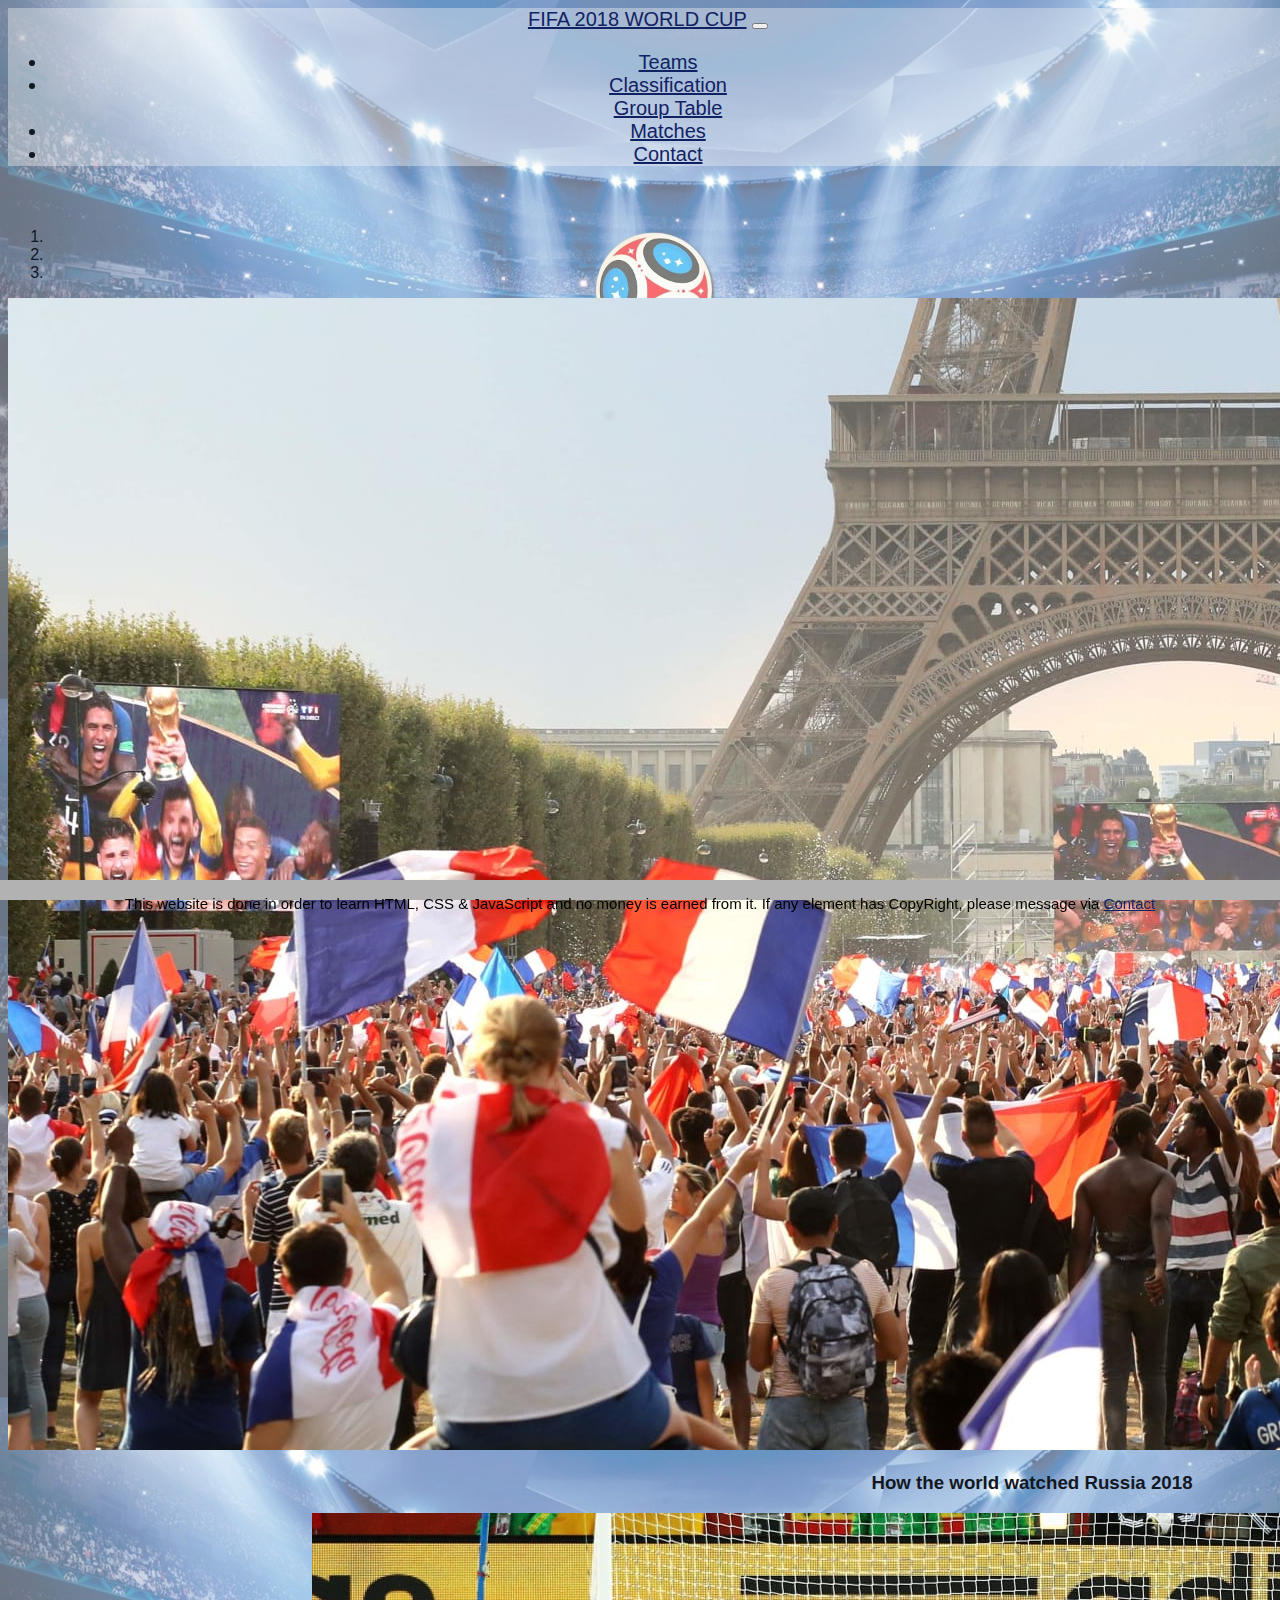
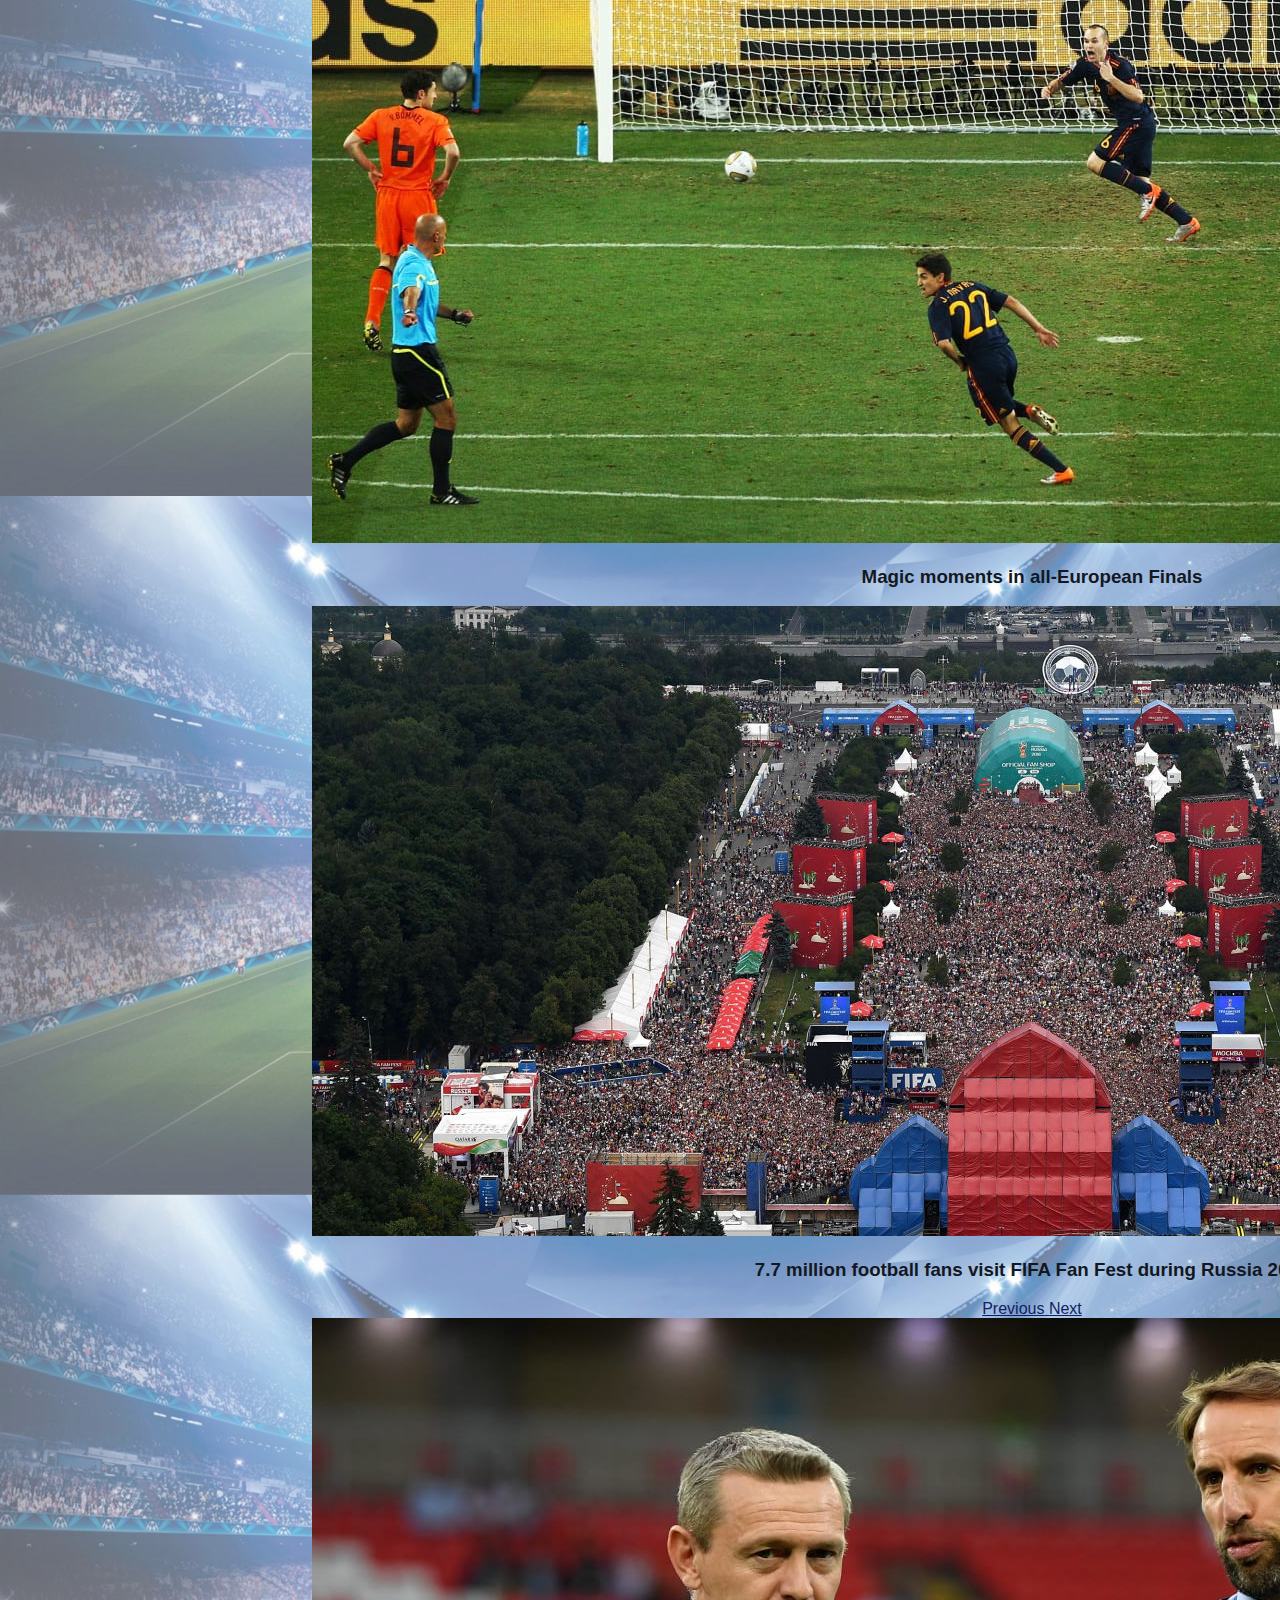
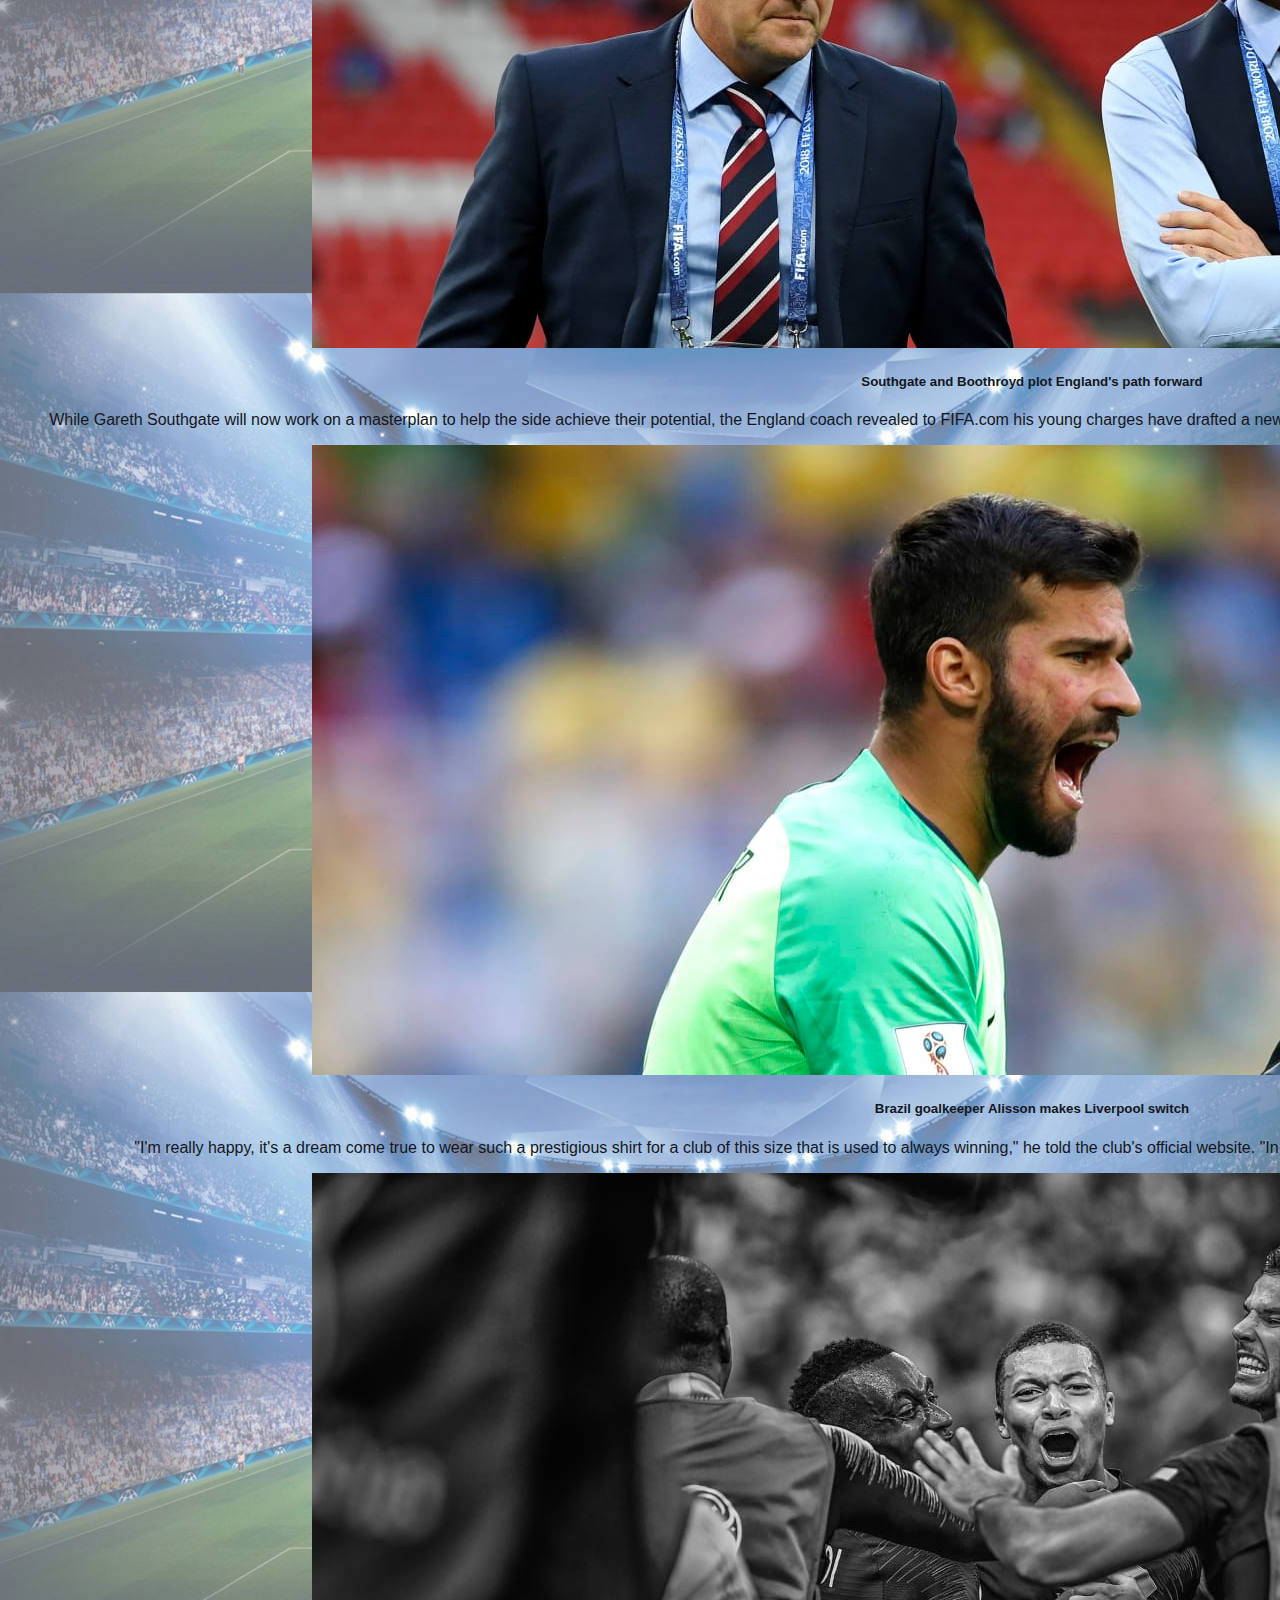
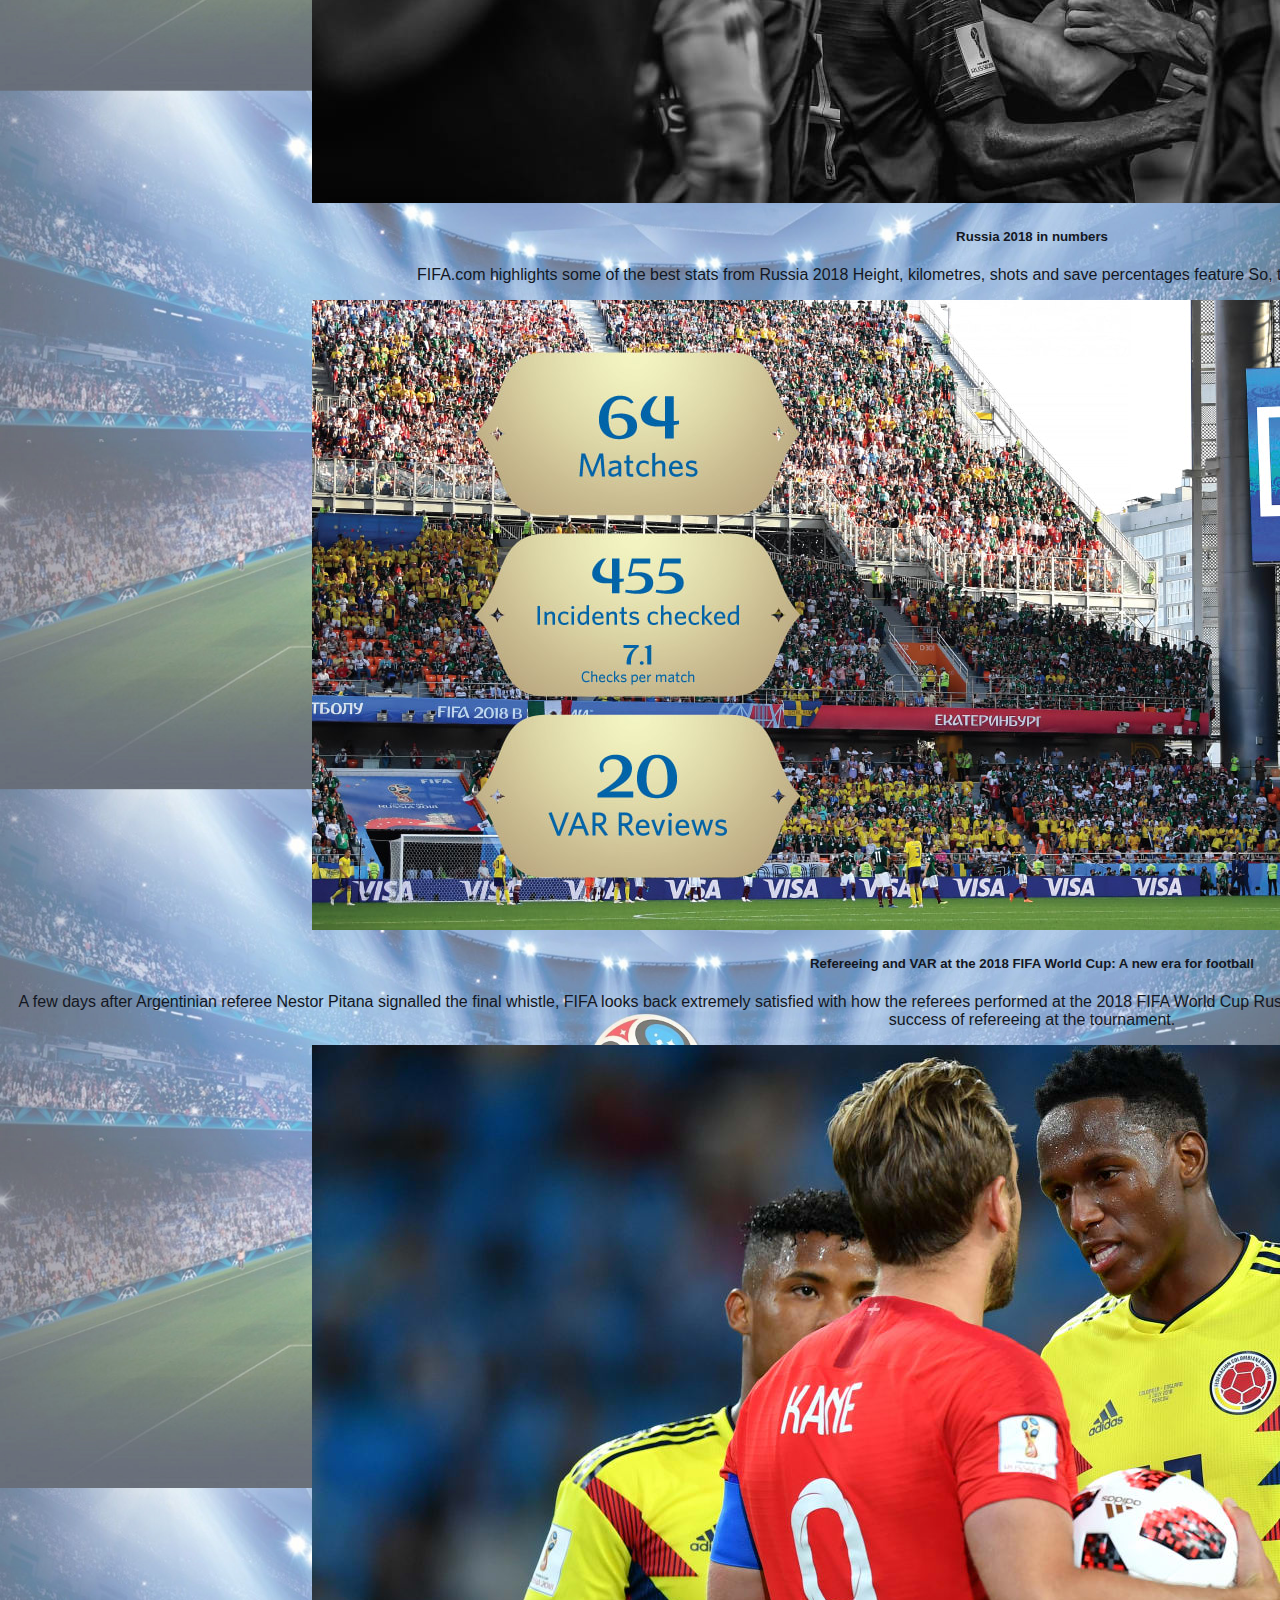
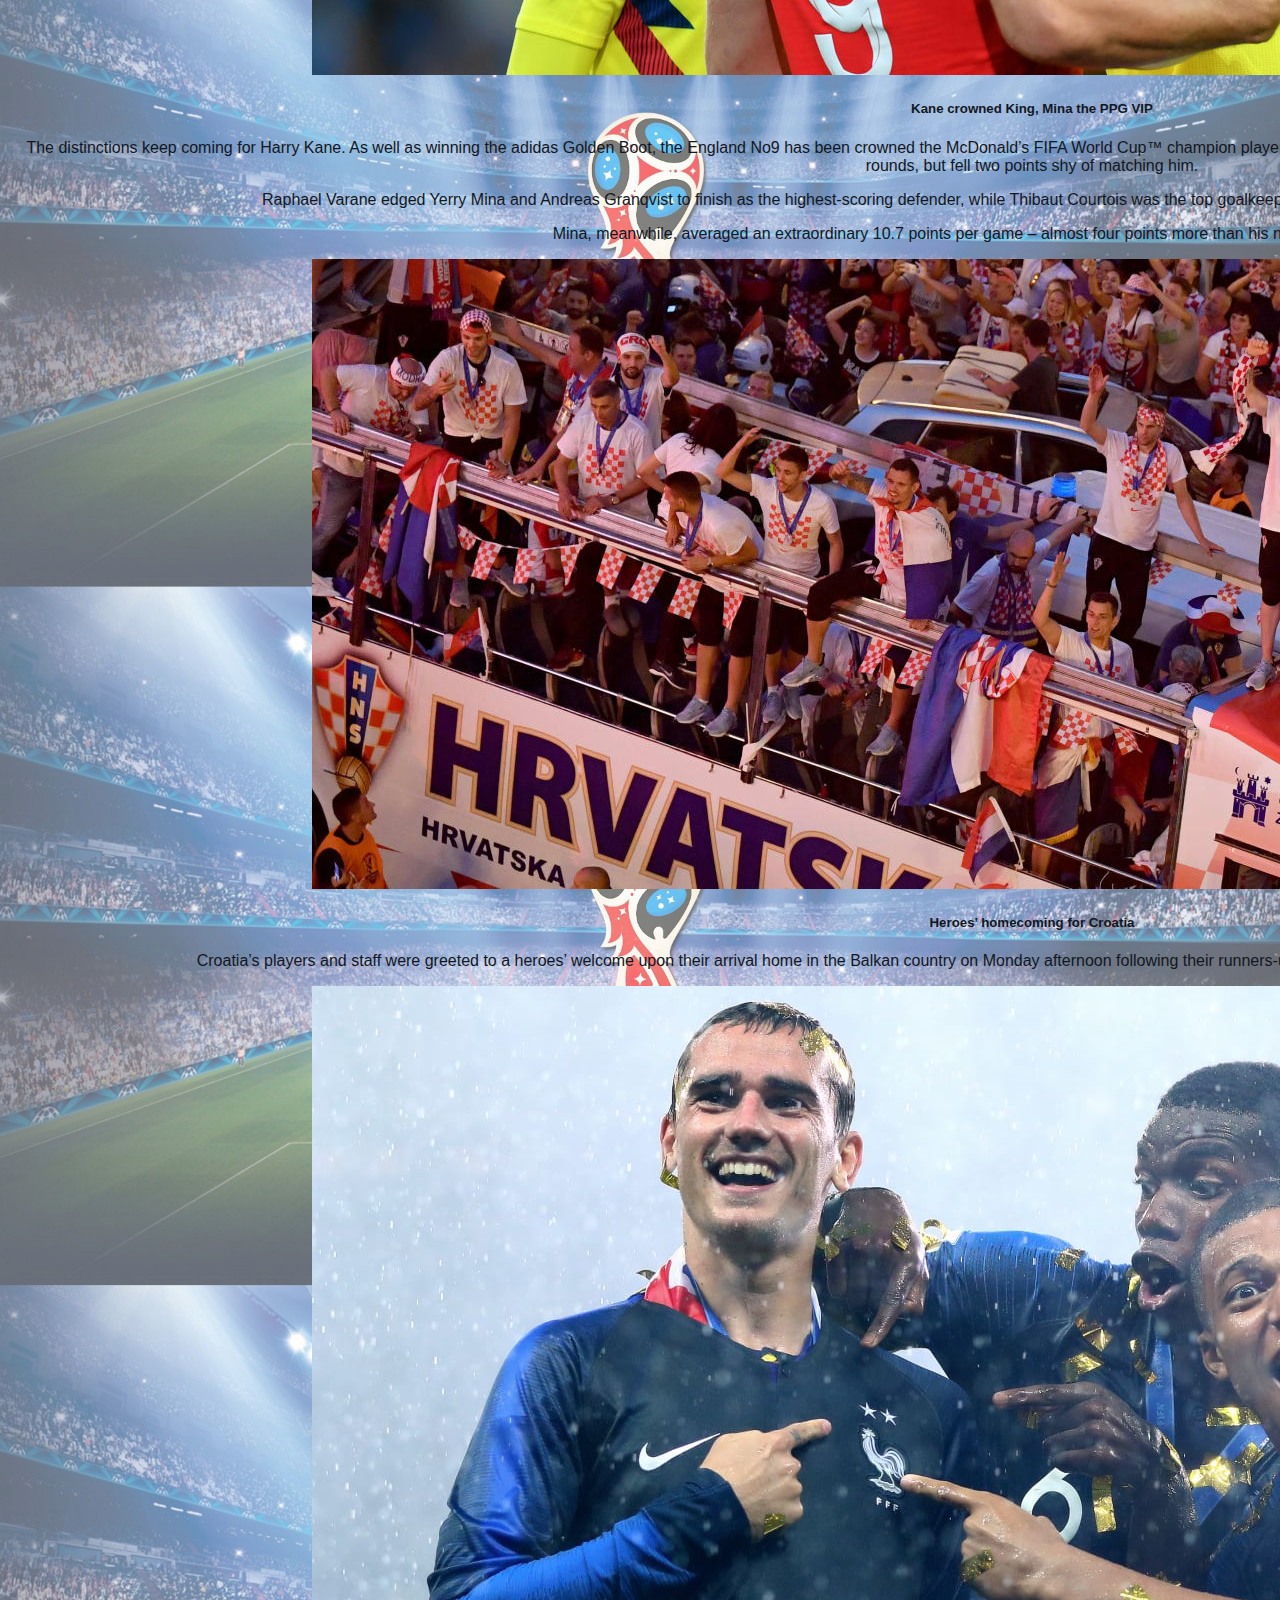
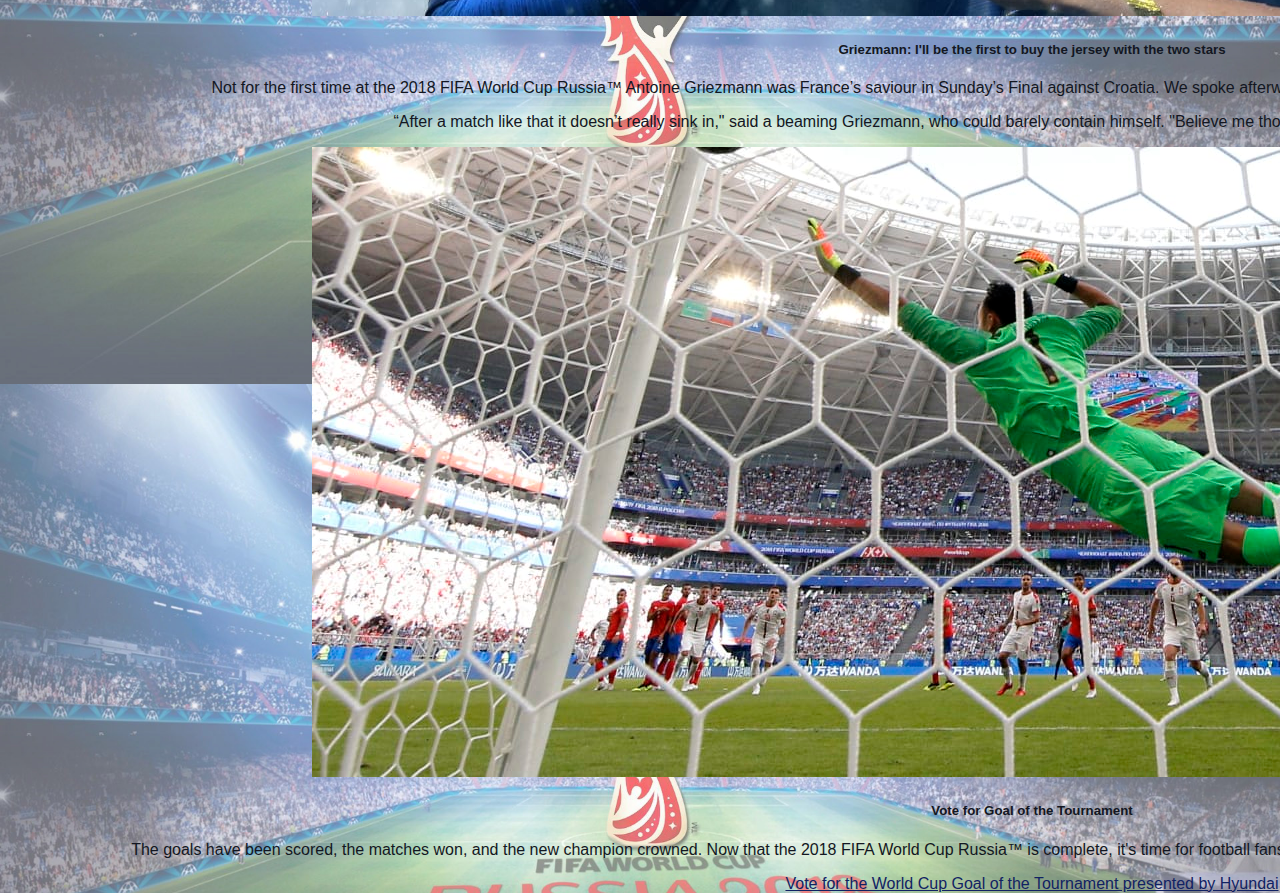
<file: index.html>
<!DOCTYPE html>
<html>
<head>

	<meta name="viewport" content="width=device-width, initial-scale=1, shrink-to-fit=no">

    <!-- Bootstrap CSS -->
    <link rel="stylesheet" href="https://stackpath.bootstrapcdn.com/bootstrap/4.1.1/css/bootstrap.min.css" integrity="sha384-WskhaSGFgHYWDcbwN70/dfYBj47jz9qbsMId/iRN3ewGhXQFZCSftd1LZCfmhktB" crossorigin="anonymous">

	<title>FIFA 2018 WORLD CUP</title>
	<link rel="stylesheet" href="css/main.css">
	<!-- Optional JavaScript -->
	<!-- jQuery first, then Popper.js, then Bootstrap JS -->
	<script src="https://code.jquery.com/jquery-3.3.1.slim.min.js" integrity="sha384-q8i/X+965DzO0rT7abK41JStQIAqVgRVzpbzo5smXKp4YfRvH+8abtTE1Pi6jizo" crossorigin="anonymous"></script>
	<script src="https://cdnjs.cloudflare.com/ajax/libs/popper.js/1.14.3/umd/popper.min.js" integrity="sha384-ZMP7rVo3mIykV+2+9J3UJ46jBk0WLaUAdn689aCwoqbBJiSnjAK/l8WvCWPIPm49" crossorigin="anonymous"></script>
	<script src="https://stackpath.bootstrapcdn.com/bootstrap/4.1.1/js/bootstrap.min.js" integrity="sha384-smHYKdLADwkXOn1EmN1qk/HfnUcbVRZyYmZ4qpPea6sjB/pTJ0euyQp0Mk8ck+5T" crossorigin="anonymous"></script>


</head>

<nav class="navbar navbar-expand-lg navbar-light bg-light">
  <a class="navbar-brand" href="index.html">FIFA 2018 WORLD CUP</a>
  <button class="navbar-toggler" type="button" data-toggle="collapse" data-target="#navbarNavDropdown" aria-controls="navbarNavDropdown" aria-expanded="false" aria-label="Toggle navigation">
    <span class="navbar-toggler-icon"></span>
  </button>
  <div class="collapse navbar-collapse" id="navbarNavDropdown">
    <ul class="navbar-nav">
      <li class="nav-item">
        <a class="nav-link" href="teams.html">Teams</a>
      </li>
	  <li class="nav-item dropdown">
        <a class="nav-link dropdown-toggle" href="#" id="navbarDropdownMenuLink" data-toggle="dropdown" aria-haspopup="true" aria-expanded="false">
          Classification
        </a>
        <div class="dropdown-menu" aria-labelledby="navbarDropdownMenuLink">
          <a class="dropdown-item" href="classification.html#group">Group Table</a>
        </div>
      </li>
	  <li class="nav-item">
        <a class="nav-link" href="matches.html">Matches</a>
      </li>
	  <li class="nav-item">
        <a class="nav-link" href="contact.html">Contact</a>
      </li>
    </ul>
  </div>
</nav>


<body>
	<div id="noticies" class="row align-items-center">
		<div id="carouselExampleIndicators" class="carousel slide" data-ride="carousel">
  <ol class="carousel-indicators">
    <li data-target="#carouselExampleIndicators" data-slide-to="0" class="active"></li>
    <li data-target="#carouselExampleIndicators" data-slide-to="1"></li>
    <li data-target="#carouselExampleIndicators" data-slide-to="2"></li>
  </ol>
  <div class="carousel-inner">
    <div class="carousel-item active">
      <img class="d-block w-100" src="images/france.jpg" alt="First slide">
	  <div class="carousel-caption d-none d-md-block">
		  <h3>How the world watched Russia 2018</h3>
  </div>
    </div>
    <div class="carousel-item">
      <img class="d-block w-100" src="images/magic.jpg" alt="Second slide">
	  <div class="carousel-caption d-none d-md-block">
		  <h3>Magic moments in all-European Finals</h3>
  </div>
    </div>
    <div class="carousel-item">
      <img class="d-block w-100" src="images/fans.jpg" alt="Third slide">
	  <div class="carousel-caption d-none d-md-block">
		  <h3>7.7 million football fans visit FIFA Fan Fest during Russia 2018</h3>
  </div>
    </div>
  </div>
  <a class="carousel-control-prev" href="#carouselExampleIndicators" role="button" data-slide="prev">
    <span class="carousel-control-prev-icon" aria-hidden="true"></span>
    <span class="sr-only">Previous</span>
  </a>
  <a class="carousel-control-next" href="#carouselExampleIndicators" role="button" data-slide="next">
    <span class="carousel-control-next-icon" aria-hidden="true"></span>
    <span class="sr-only">Next</span>
  </a>
  <br>
</div>
	<div class="card-columns">
    <div class="card">
      <img class="card-img-top" src="images/southgate.jpg" alt="Card image cap">
      <div class="card-body">
        <h5 class="card-title">Southgate and Boothroyd plot England's path forward</h5>
        <p class="card-text">While Gareth Southgate will now work on a masterplan to help the side achieve their potential, the England coach revealed to FIFA.com his young charges have drafted a new blueprint for youth teams to follow, using their Round of 16 triumph over Colombia as a prime example.</p>
      </div>
    </div>

	<div class="card">
      <img class="card-img-top" src="images/alisson.jpg" alt="Card image cap">
      <div class="card-body">
        <h5 class="card-title">Brazil goalkeeper Alisson makes Liverpool switch</h5>
        <p class="card-text">"I'm really happy, it's a dream come true to wear such a prestigious shirt for a club of this size that is used to always winning," he told the club's official website. "In terms of my life and my career, it's a huge step for me being part of this club and this family.</p>
      </div>
    </div>

	<div class="card">
      <img class="card-img-top" src="images/numbers.jpg" alt="Card image cap">
      <div class="card-body">
        <h5 class="card-title">Russia 2018 in numbers</h5>
        <p class="card-text"> 	FIFA.com highlights some of the best stats from Russia 2018
								Height, kilometres, shots and save percentages feature
								So, too, do Messrs Mbappe, Messi, Perisic and Ronaldo</p>
      </div>
    </div>

	<div class="card">
      <img class="card-img-top" src="images/var.jpg" alt="Card image cap">
      <div class="card-body">
        <h5 class="card-title">Refereeing and VAR at the 2018 FIFA World Cup: A new era for football</h5>
        <p class="card-text">A few days after Argentinian referee Nestor Pitana signalled the final whistle, FIFA looks back extremely satisfied with how the referees performed at the 2018 FIFA World Cup Russia™ and how the historic implementation of Video Assistant Referees (VARs) contributed to the resounding success of refereeing at the tournament.</p>
      </div>
    </div>

	<div class="card">
      <img class="card-img-top" src="images/kane-mina.jpg" alt="Card image cap">
      <div class="card-body">
        <h5 class="card-title">Kane crowned King, Mina the PPG VIP</h5>
        <p class="card-text">The distinctions keep coming for Harry Kane. As well as winning the adidas Golden Boot, the England No9 has been crowned the McDonald’s FIFA World Cup™ champion player after withstanding a fast-finishing Frenchman. Antoine Griezmann outscored Kane 20-6 over the last three rounds, but fell two points shy of matching him.</p>
		<p class="card-text">Raphael Varane edged Yerry Mina and Andreas Granqvist to finish as the highest-scoring defender, while Thibaut Courtois was the top goalkeeper and Philippe Coutinho and Luka Modric were the joint-best midfielders.</p>
		<p class="card-text">Mina, meanwhile, averaged an extraordinary 10.7 points per game – almost four points more than his nearest rival, Kasper Schmeichel.</p>
      </div>
    </div>

	<div class="card">
      <img class="card-img-top" src="images/croatia-hero.jpg" alt="Card image cap">
      <div class="card-body">
        <h5 class="card-title">Heroes’ homecoming for Croatia</h5>
        <p class="card-text">Croatia’s players and staff were greeted to a heroes’ welcome upon their arrival home in the Balkan country on Monday afternoon following their runners-up finish at the 2018 FIFA World Cup Russia™ – their best placing at a world finals. </p>
      </div>
    </div>

	<div class="card">
      <img class="card-img-top" src="images/griezmann-star.jpg" alt="Card image cap">
      <div class="card-body">
        <h5 class="card-title">Griezmann: I'll be the first to buy the jersey with the two stars</h5>
        <p class="card-text">Not for the first time at the 2018 FIFA World Cup Russia™ Antoine Griezmann was France’s saviour in Sunday’s Final against Croatia. We spoke afterwards to the Budweiser Man of the Match, a newly-crowned World Cup champion.</p>
		<p class="card-text">“After a match like that it doesn’t really sink in," said a beaming Griezmann, who could barely contain himself. "Believe me though: I’ll be the first to buy the jersey with the two stars." </p>
      </div>
    </div>

	<div class="card">
      <img class="card-img-top" src="images/goal-tournament.jpg" alt="Card image cap">
      <div class="card-body">
        <h5 class="card-title">Vote for Goal of the Tournament</h5>
        <p class="card-text">The goals have been scored, the matches won, and the new champion crowned. Now that the 2018 FIFA World Cup Russia™ is complete, it's time for football fans around the world to vote and decide on the Goal of the Tournament, presented by Hyundai.</p>
		<a href="https://www.fifa.com/worldcup/videos/goal-of-the-tournament/" title="Vote for the World Cup Goal of the Tournament presented by Hyundai" class="fi-o-article__button__link" target="_blank">
      <span class="fi-o-article__button__title">
        Vote for the World Cup Goal of the Tournament presented by Hyundai
      </span>
      <span class="fi-o-article__button__icon">
        <i class="fi-icon fi-icon-ext-link"></i>
      </span>
    </a>
      </div>
    </div>



  </div>
</div>

  <div class="footer">
	  <p>This website is done in order to learn HTML, CSS & JavaScript and no money is earned from it. If any element has CopyRight, please message via <a href="contact.html">Contact</a></p>
  </div>
</body>
</html>
</file>
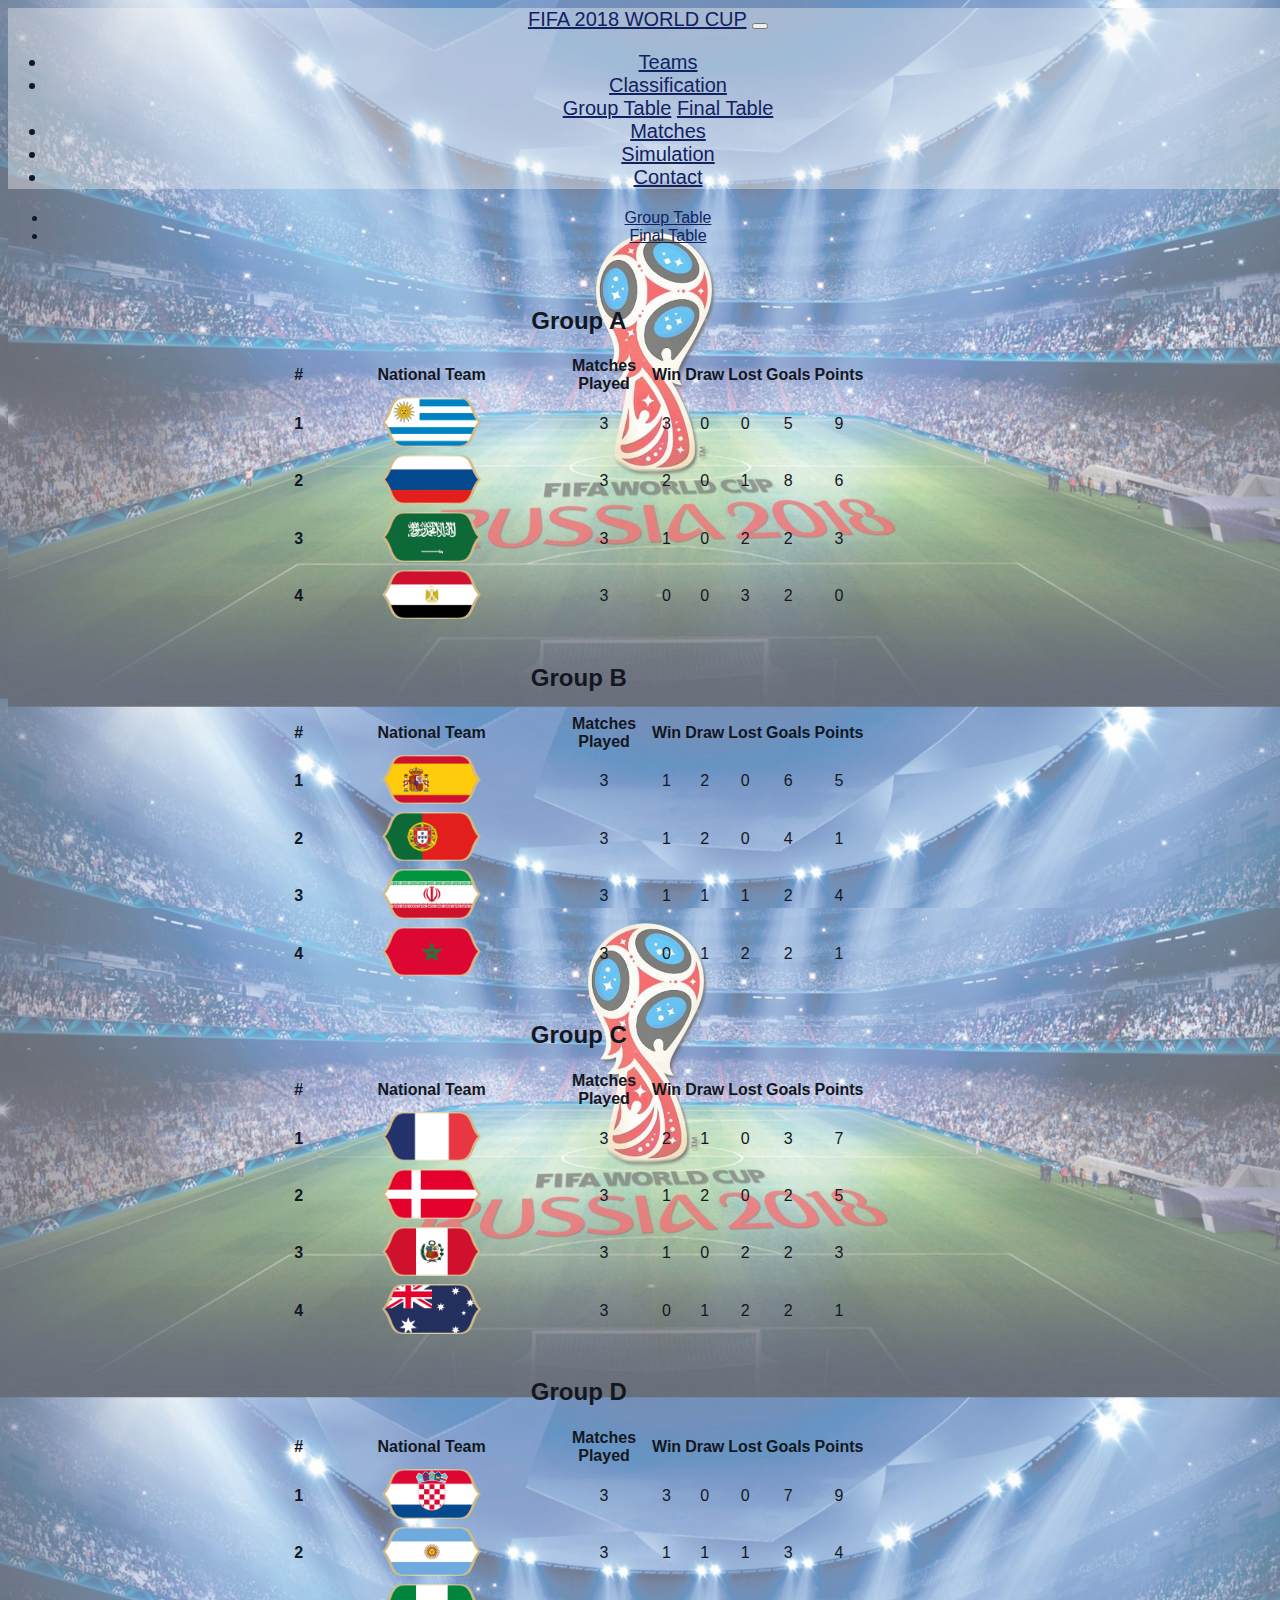
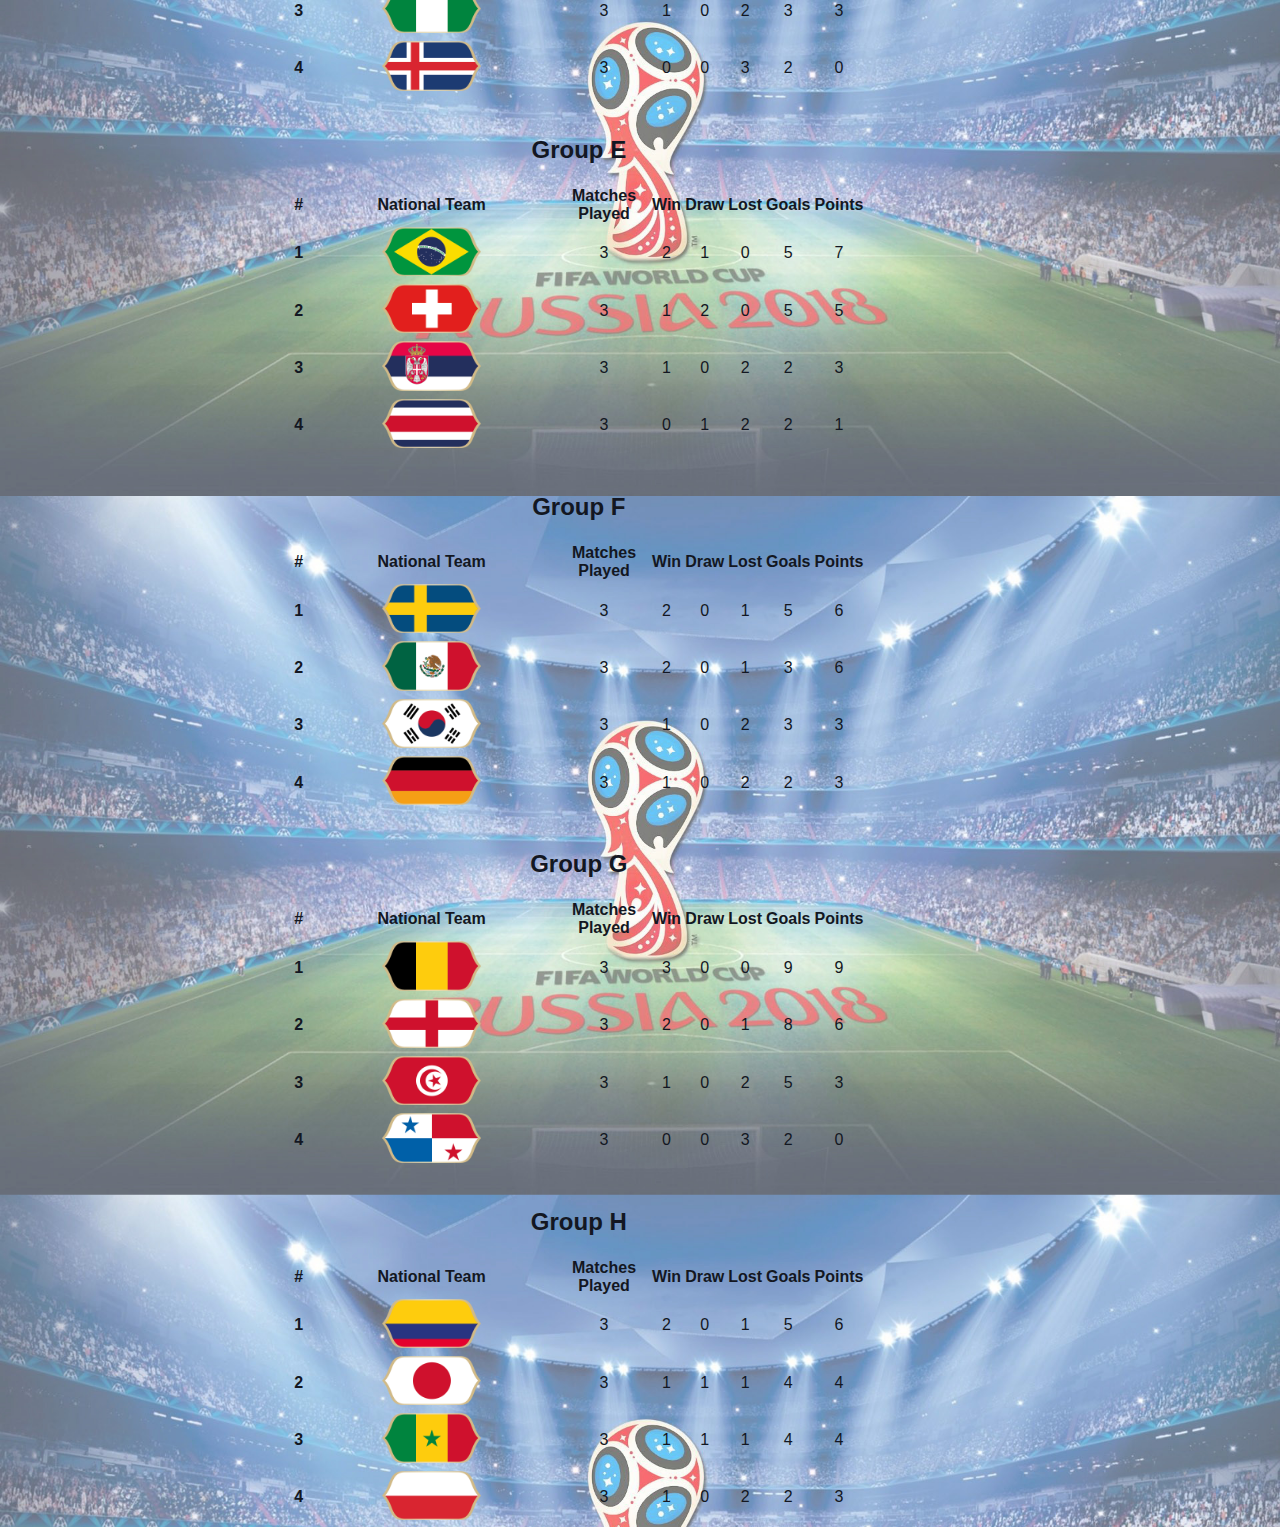
<file: classification.html>
<!DOCTYPE html>
<html>
<head>

	<meta name="viewport" content="width=device-width, initial-scale=1, shrink-to-fit=no">

    <!-- Bootstrap CSS -->
    <link rel="stylesheet" href="https://stackpath.bootstrapcdn.com/bootstrap/4.1.1/css/bootstrap.min.css" integrity="sha384-WskhaSGFgHYWDcbwN70/dfYBj47jz9qbsMId/iRN3ewGhXQFZCSftd1LZCfmhktB" crossorigin="anonymous">

	<title>Classification</title>
	<link rel="stylesheet" href="css/main.css">

</head>

<nav class="navbar navbar-expand-lg navbar-light bg-light">
  <a class="navbar-brand" href="index.html">FIFA 2018 WORLD CUP</a>
  <button class="navbar-toggler" type="button" data-toggle="collapse" data-target="#navbarNavDropdown" aria-controls="navbarNavDropdown" aria-expanded="false" aria-label="Toggle navigation">
    <span class="navbar-toggler-icon"></span>
  </button>
  <div class="collapse navbar-collapse" id="navbarNavDropdown">
    <ul class="navbar-nav">
      <li class="nav-item">
        <a class="nav-link" href="teams.html">Teams</a>
      </li>
	  <li class="nav-item dropdown">
        <a class="nav-link dropdown-toggle" href="#" id="navbarDropdownMenuLink" data-toggle="dropdown" aria-haspopup="true" aria-expanded="false">
          Classification
        </a>
        <div class="dropdown-menu" aria-labelledby="navbarDropdownMenuLink">
          <a class="dropdown-item" href="classification.html#group">Group Table</a>
          <a class="dropdown-item" href="classification.html#final">Final Table</a>
        </div>
      </li>
	  <li class="nav-item">
        <a class="nav-link" href="matches.html">Matches</a>
      </li>
	  <li class="nav-item">
        <a class="nav-link" href="simulation.html">Simulation</a>
      </li>
	  <li class="nav-item">
        <a class="nav-link" href="contact.html">Contact</a>
      </li>
    </ul>
  </div>
</nav>

<body>
		<ul class="nav nav-tabs" id="myTab" role="tablist">
	  <li class="nav-item">
	    <a class="nav-link active" id="group-tab" data-toggle="tab" href="#group" role="tab" aria-controls="group" aria-selected="true">Group Table</a>
	  </li>
	  <li class="nav-item">
	    <a class="nav-link" id="final-tab" data-toggle="tab" href="#final" role="tab" aria-controls="final" aria-selected="false">Final Table</a>
	  </li>
	</ul>
	<div class="tab-content taules" id="myTabContent">
	  <div class="tab-pane fade show active container-fluid" id="group" role="tabpanel" aria-labelledby="group-tab">
		  <div id="group-table">
	  		<div id="grupA">
				<h2> Group A</h2>
	  			<table class="table">
	  				  <thead class="thead-dark">
	  				    <tr>
	  				      <th scope="col">#</th>
	  				      <th scope="col">National Team</th>
	  				      <th scope="col">Matches Played</th>
	  				      <th scope="col">Win</th>
	  					  <th scope="col">Draw</th>
	  					  <th scope="col">Lost</th>
	  					  <th scope="col">Goals</th>
	  					  <th scope="col">Points</th>
	  				    </tr>
	  				  </thead>
	  				  <tbody>
	  				    <tr>
	  				      <th scope="row">1</th>
	  				      <td>
							  <img class="bandera-petita" src="images/flags/uru.png" alt="uru">
						  </td>
	  				      <td>3</td>
	  				      <td>3</td>
	  					  <td>0</td>
	  					  <td>0</td>
	  					  <td>5</td>
	  					  <td>9</td>
	  				    </tr>
	  					<tr>
	  				      <th scope="row">2</th>
						  <td>
							  <img class="bandera-petita" src="images/flags/rus.png" alt="rus">
						  </td>
	  				      <td>3</td>
	  				      <td>2</td>
	  					  <td>0</td>
	  					  <td>1</td>
	  					  <td>8</td>
	  					  <td>6</td>
	  				    </tr>
	  					<tr>
	  				      <th scope="row">3</th>
						  <td>
							  <img class="bandera-petita" src="images/flags/ksa.png" alt="ksa">
						  </td>
	  				      <td>3</td>
	  				      <td>1</td>
	  					  <td>0</td>
	  					  <td>2</td>
	  					  <td>2</td>
	  					  <td>3</td>
	  				    </tr>
	  					<tr>
	  				      <th scope="row">4</th>
						  <td>
							  <img class="bandera-petita" src="images/flags/egy.png" alt="egy">
						  </td>
	  				      <td>3</td>
	  				      <td>0</td>
	  					  <td>0</td>
	  					  <td>3</td>
	  					  <td>2</td>
	  					  <td>0</td>
	  				    </tr>
	  				  </tbody>
	  				</table>
	  		</div>
			<br>
	  		<div id="grupB">
				<h2> Group B</h2>
	  			<table class="table">
	  				  <thead class="thead-dark">
	  				    <tr>
	  				      <th scope="col">#</th>
	  				      <th scope="col">National Team</th>
	  				      <th scope="col">Matches Played</th>
	  				      <th scope="col">Win</th>
	  					  <th scope="col">Draw</th>
	  					  <th scope="col">Lost</th>
	  					  <th scope="col">Goals</th>
	  					  <th scope="col">Points</th>
	  				    </tr>
	  				  </thead>
	  				  <tbody>
	  				    <tr>
	  				      <th scope="row">1</th>
	  				      <td>
							  <img class="bandera-petita" src="images/flags/esp.png" alt="esp">
						  </td>
	  				      <td>3</td>
	  				      <td>1</td>
	  					  <td>2</td>
	  					  <td>0</td>
	  					  <td>6</td>
	  					  <td>5</td>
	  				    </tr>
	  					<tr>
	  				      <th scope="row">2</th>
						  <td>
							  <img class="bandera-petita" src="images/flags/por.png" alt="arg">
						  </td>
	  				      <td>3</td>
	  				      <td>1</td>
	  					  <td>2</td>
	  					  <td>0</td>
	  					  <td>4</td>
	  					  <td>1</td>
	  				    </tr>
	  					<tr>
	  				      <th scope="row">3</th>
						  <td>
							  <img class="bandera-petita" src="images/flags/irn.png" alt="arg">
						  </td>
	  				      <td>3</td>
	  				      <td>1</td>
	  					  <td>1</td>
	  					  <td>1</td>
	  					  <td>2</td>
	  					  <td>4</td>
	  				    </tr>
	  					<tr>
	  				      <th scope="row">4</th>
						  <td>
							  <img class="bandera-petita" src="images/flags/mar.png" alt="arg">
						  </td>
	  				      <td>3</td>
	  				      <td>0</td>
	  					  <td>1</td>
	  					  <td>2</td>
	  					  <td>2</td>
	  					  <td>1</td>
	  				    </tr>
	  				  </tbody>
	  				</table>
	  		</div>
			<br>
	  		<div id="grupC">
				<h2> Group C</h2>
	  			<table class="table">
	  				  <thead class="thead-dark">
	  				    <tr>
	  				      <th scope="col">#</th>
	  				      <th scope="col">National Team</th>
	  				      <th scope="col">Matches Played</th>
	  				      <th scope="col">Win</th>
	  					  <th scope="col">Draw</th>
	  					  <th scope="col">Lost</th>
	  					  <th scope="col">Goals</th>
	  					  <th scope="col">Points</th>
	  				    </tr>
	  				  </thead>
	  				  <tbody>
	  				    <tr>
	  				      <th scope="row">1</th>
	  				      <td>
							  <img class="bandera-petita" src="images/flags/fra.png" alt="arg">
						  </td>
	  				      <td>3</td>
	  				      <td>2</td>
	  					  <td>1</td>
	  					  <td>0</td>
	  					  <td>3</td>
	  					  <td>7</td>
	  				    </tr>
	  					<tr>
	  				      <th scope="row">2</th>
						  <td>
							  <img class="bandera-petita" src="images/flags/den.png" alt="arg">
						  </td>
	  				      <td>3</td>
	  				      <td>1</td>
	  					  <td>2</td>
	  					  <td>0</td>
	  					  <td>2</td>
	  					  <td>5</td>
	  				    </tr>
	  					<tr>
	  				      <th scope="row">3</th>
						  <td>
							  <img class="bandera-petita" src="images/flags/per.png" alt="arg">
						  </td>
	  				      <td>3</td>
	  				      <td>1</td>
	  					  <td>0</td>
	  					  <td>2</td>
	  					  <td>2</td>
	  					  <td>3</td>
	  				    </tr>
	  					<tr>
	  				      <th scope="row">4</th>
						  <td>
							  <img class="bandera-petita" src="images/flags/aus.png" alt="arg">
						  </td>
	  				      <td>3</td>
	  				      <td>0</td>
	  					  <td>1</td>
	  					  <td>2</td>
	  					  <td>2</td>
	  					  <td>1</td>
	  				    </tr>
	  				  </tbody>
	  				</table>
	  		</div>
			<br>
	  		<div id="grupD">
				<h2> Group D</h2>
	  			<table class="table">
	  				  <thead class="thead-dark">
	  				    <tr>
	  				      <th scope="col">#</th>
	  				      <th scope="col">National Team</th>
	  				      <th scope="col">Matches Played</th>
	  				      <th scope="col">Win</th>
	  					  <th scope="col">Draw</th>
	  					  <th scope="col">Lost</th>
	  					  <th scope="col">Goals</th>
	  					  <th scope="col">Points</th>
	  				    </tr>
	  				  </thead>
	  				  <tbody>
	  				    <tr>
	  				      <th scope="row">1</th>
	  				      <td>
							  <img class="bandera-petita" src="images/flags/cro.png" alt="arg">
						  </td>
	  				      <td>3</td>
	  				      <td>3</td>
	  					  <td>0</td>
	  					  <td>0</td>
	  					  <td>7</td>
	  					  <td>9</td>
	  				    </tr>
	  					<tr>
	  				      <th scope="row">2</th>
						  <td>
							  <img class="bandera-petita" src="images/flags/arg.png" alt="arg">
						  </td>
	  				      <td>3</td>
	  				      <td>1</td>
	  					  <td>1</td>
	  					  <td>1</td>
	  					  <td>3</td>
	  					  <td>4</td>
	  				    </tr>
	  					<tr>
	  				      <th scope="row">3</th>
						  <td>
							  <img class="bandera-petita" src="images/flags/nga.png" alt="arg">
						  </td>
	  				      <td>3</td>
	  				      <td>1</td>
	  					  <td>0</td>
	  					  <td>2</td>
	  					  <td>3</td>
	  					  <td>3</td>
	  				    </tr>
	  					<tr>
	  				      <th scope="row">4</th>
						  <td>
							  <img class="bandera-petita" src="images/flags/isl.png" alt="arg">
						  </td>
	  				      <td>3</td>
	  				      <td>0</td>
	  					  <td>0</td>
	  					  <td>3</td>
	  					  <td>2</td>
	  					  <td>0</td>
	  				    </tr>
	  				  </tbody>
	  				</table>
	  		</div>
			<br>
	  		<div id="grupE">
				<h2> Group E</h2>
	  			<table class="table">
	  				  <thead class="thead-dark">
	  				    <tr>
	  				      <th scope="col">#</th>
	  				      <th scope="col">National Team</th>
	  				      <th scope="col">Matches Played</th>
	  				      <th scope="col">Win</th>
	  					  <th scope="col">Draw</th>
	  					  <th scope="col">Lost</th>
	  					  <th scope="col">Goals</th>
	  					  <th scope="col">Points</th>
	  				    </tr>
	  				  </thead>
	  				  <tbody>
	  				    <tr>
	  				      <th scope="row">1</th>
	  				      <td>
							  <img class="bandera-petita" src="images/flags/bra.png" alt="arg">
						  </td>
	  				      <td>3</td>
	  				      <td>2</td>
	  					  <td>1</td>
	  					  <td>0</td>
	  					  <td>5</td>
	  					  <td>7</td>
	  				    </tr>
	  					<tr>
	  				      <th scope="row">2</th>
						  <td>
							  <img class="bandera-petita" src="images/flags/sui.png" alt="arg">
						  </td>
	  				      <td>3</td>
	  				      <td>1</td>
	  					  <td>2</td>
	  					  <td>0</td>
	  					  <td>5</td>
	  					  <td>5</td>
	  				    </tr>
	  					<tr>
	  				      <th scope="row">3</th>
						  <td>
							  <img class="bandera-petita" src="images/flags/srb.png" alt="arg">
						  </td>
	  				      <td>3</td>
	  				      <td>1</td>
	  					  <td>0</td>
	  					  <td>2</td>
	  					  <td>2</td>
	  					  <td>3</td>
	  				    </tr>
	  					<tr>
	  				      <th scope="row">4</th>
						  <td>
							  <img class="bandera-petita" src="images/flags/crc.png" alt="arg">
						  </td>
	  				      <td>3</td>
	  				      <td>0</td>
	  					  <td>1</td>
	  					  <td>2</td>
	  					  <td>2</td>
	  					  <td>1</td>
	  				    </tr>
	  				  </tbody>
	  				</table>
	  		</div>
			<br>
	  		<div id="grupF">
				<h2> Group F</h2>
	  			<table class="table">
	  				  <thead class="thead-dark">
	  				    <tr>
	  				      <th scope="col">#</th>
	  				      <th scope="col">National Team</th>
	  				      <th scope="col">Matches Played</th>
	  				      <th scope="col">Win</th>
	  					  <th scope="col">Draw</th>
	  					  <th scope="col">Lost</th>
	  					  <th scope="col">Goals</th>
	  					  <th scope="col">Points</th>
	  				    </tr>
	  				  </thead>
	  				  <tbody>
	  				    <tr>
	  				      <th scope="row">1</th>
	  				      <td>
							  <img class="bandera-petita" src="images/flags/swe.png" alt="arg">
						  </td>
	  				      <td>3</td>
	  				      <td>2</td>
	  					  <td>0</td>
	  					  <td>1</td>
	  					  <td>5</td>
	  					  <td>6</td>
	  				    </tr>
	  					<tr>
	  				      <th scope="row">2</th>
						  <td>
							  <img class="bandera-petita" src="images/flags/mex.png" alt="arg">
						  </td>
	  				      <td>3</td>
	  				      <td>2</td>
	  					  <td>0</td>
	  					  <td>1</td>
	  					  <td>3</td>
	  					  <td>6</td>
	  				    </tr>
	  					<tr>
	  				      <th scope="row">3</th>
						  <td>
							  <img class="bandera-petita" src="images/flags/kor.png" alt="arg">
						  </td>
	  				      <td>3</td>
	  				      <td>1</td>
	  					  <td>0</td>
	  					  <td>2</td>
	  					  <td>3</td>
	  					  <td>3</td>
	  				    </tr>
	  					<tr>
	  				      <th scope="row">4</th>
						  <td>
							  <img class="bandera-petita" src="images/flags/ger.png" alt="arg">
						  </td>
	  				      <td>3</td>
	  				      <td>1</td>
	  					  <td>0</td>
	  					  <td>2</td>
	  					  <td>2</td>
	  					  <td>3</td>
	  				    </tr>
	  				  </tbody>
	  				</table>
	  		</div>
			<br>
	  		<div id="grupG">
				<h2> Group G</h2>
	  			<table class="table">
	  				  <thead class="thead-dark">
	  				    <tr>
	  				      <th scope="col">#</th>
	  				      <th scope="col">National Team</th>
	  				      <th scope="col">Matches Played</th>
	  				      <th scope="col">Win</th>
	  					  <th scope="col">Draw</th>
	  					  <th scope="col">Lost</th>
	  					  <th scope="col">Goals</th>
	  					  <th scope="col">Points</th>
	  				    </tr>
	  				  </thead>
	  				  <tbody>
	  				    <tr>
	  				      <th scope="row">1</th>
	  				      <td>
							  <img class="bandera-petita" src="images/flags/bel.png" alt="arg">
						  </td>
	  				      <td>3</td>
	  				      <td>3</td>
	  					  <td>0</td>
	  					  <td>0</td>
	  					  <td>9</td>
	  					  <td>9</td>
	  				    </tr>
	  					<tr>
	  				      <th scope="row">2</th>
						  <td>
							  <img class="bandera-petita" src="images/flags/eng.png" alt="arg">
						  </td>
	  				      <td>3</td>
	  				      <td>2</td>
	  					  <td>0</td>
	  					  <td>1</td>
	  					  <td>8</td>
	  					  <td>6</td>
	  				    </tr>
	  					<tr>
	  				      <th scope="row">3</th>
						  <td>
							  <img class="bandera-petita" src="images/flags/tun.png" alt="arg">
						  </td>
	  				      <td>3</td>
	  				      <td>1</td>
	  					  <td>0</td>
	  					  <td>2</td>
	  					  <td>5</td>
	  					  <td>3</td>
	  				    </tr>
	  					<tr>
	  				      <th scope="row">4</th>
						  <td>
							  <img class="bandera-petita" src="images/flags/pan.png" alt="arg">
						  </td>
	  				      <td>3</td>
	  				      <td>0</td>
	  					  <td>0</td>
	  					  <td>3</td>
	  					  <td>2</td>
	  					  <td>0</td>
	  				    </tr>
	  				  </tbody>
	  				</table>
	  		</div>
			<br>
	  		<div id="grupH">
				<h2> Group H</h2>
	  			<table class="table">
	  				  <thead class="thead-dark">
	  				    <tr>
	  				      <th scope="col">#</th>
	  				      <th scope="col">National Team</th>
	  				      <th scope="col">Matches Played</th>
	  				      <th scope="col">Win</th>
	  					  <th scope="col">Draw</th>
	  					  <th scope="col">Lost</th>
	  					  <th scope="col">Goals</th>
	  					  <th scope="col">Points</th>
	  				    </tr>
	  				  </thead>
	  				  <tbody>
	  				    <tr>
	  				      <th scope="row">1</th>
	  				      <td>
							  <img class="bandera-petita" src="images/flags/col.png" alt="arg">
						  </td>
	  				      <td>3</td>
	  				      <td>2</td>
	  					  <td>0</td>
	  					  <td>1</td>
	  					  <td>5</td>
	  					  <td>6</td>
	  				    </tr>
	  					<tr>
	  				      <th scope="row">2</th>
						  <td>
							  <img class="bandera-petita" src="images/flags/jpn.png" alt="arg">
						  </td>
	  				      <td>3</td>
	  				      <td>1</td>
	  					  <td>1</td>
	  					  <td>1</td>
	  					  <td>4</td>
	  					  <td>4</td>
	  				    </tr>
	  					<tr>
	  				      <th scope="row">3</th>
						  <td>
							  <img class="bandera-petita" src="images/flags/sen.png" alt="arg">
						  </td>
	  				      <td>3</td>
	  				      <td>1</td>
	  					  <td>1</td>
	  					  <td>1</td>
	  					  <td>4</td>
	  					  <td>4</td>
	  				    </tr>
	  					<tr>
	  				      <th scope="row">4</th>
						  <td>
							  <img class="bandera-petita" src="images/flags/pol.png" alt="arg">
						  </td>
	  				      <td>3</td>
	  				      <td>1</td>
	  					  <td>0</td>
	  					  <td>2</td>
	  					  <td>2</td>
	  					  <td>3</td>
	  				    </tr>
	  				  </tbody>
	  				</table>
	  		</div>
	  	</div>
	  </div>

	  <div class="tab-pane fade" id="final" role="tabpanel" aria-labelledby="final-tab">
		  <div id="final-table">

		  </div>
	  </div>
	</div>

  <!-- Optional JavaScript -->
  <!-- jQuery first, then Popper.js, then Bootstrap JS -->
  <script src="https://code.jquery.com/jquery-3.3.1.slim.min.js" integrity="sha384-q8i/X+965DzO0rT7abK41JStQIAqVgRVzpbzo5smXKp4YfRvH+8abtTE1Pi6jizo" crossorigin="anonymous"></script>
  <script src="https://cdnjs.cloudflare.com/ajax/libs/popper.js/1.14.3/umd/popper.min.js" integrity="sha384-ZMP7rVo3mIykV+2+9J3UJ46jBk0WLaUAdn689aCwoqbBJiSnjAK/l8WvCWPIPm49" crossorigin="anonymous"></script>
  <script src="https://stackpath.bootstrapcdn.com/bootstrap/4.1.1/js/bootstrap.min.js" integrity="sha384-smHYKdLADwkXOn1EmN1qk/HfnUcbVRZyYmZ4qpPea6sjB/pTJ0euyQp0Mk8ck+5T" crossorigin="anonymous"></script>
</body>
</html>
</file>
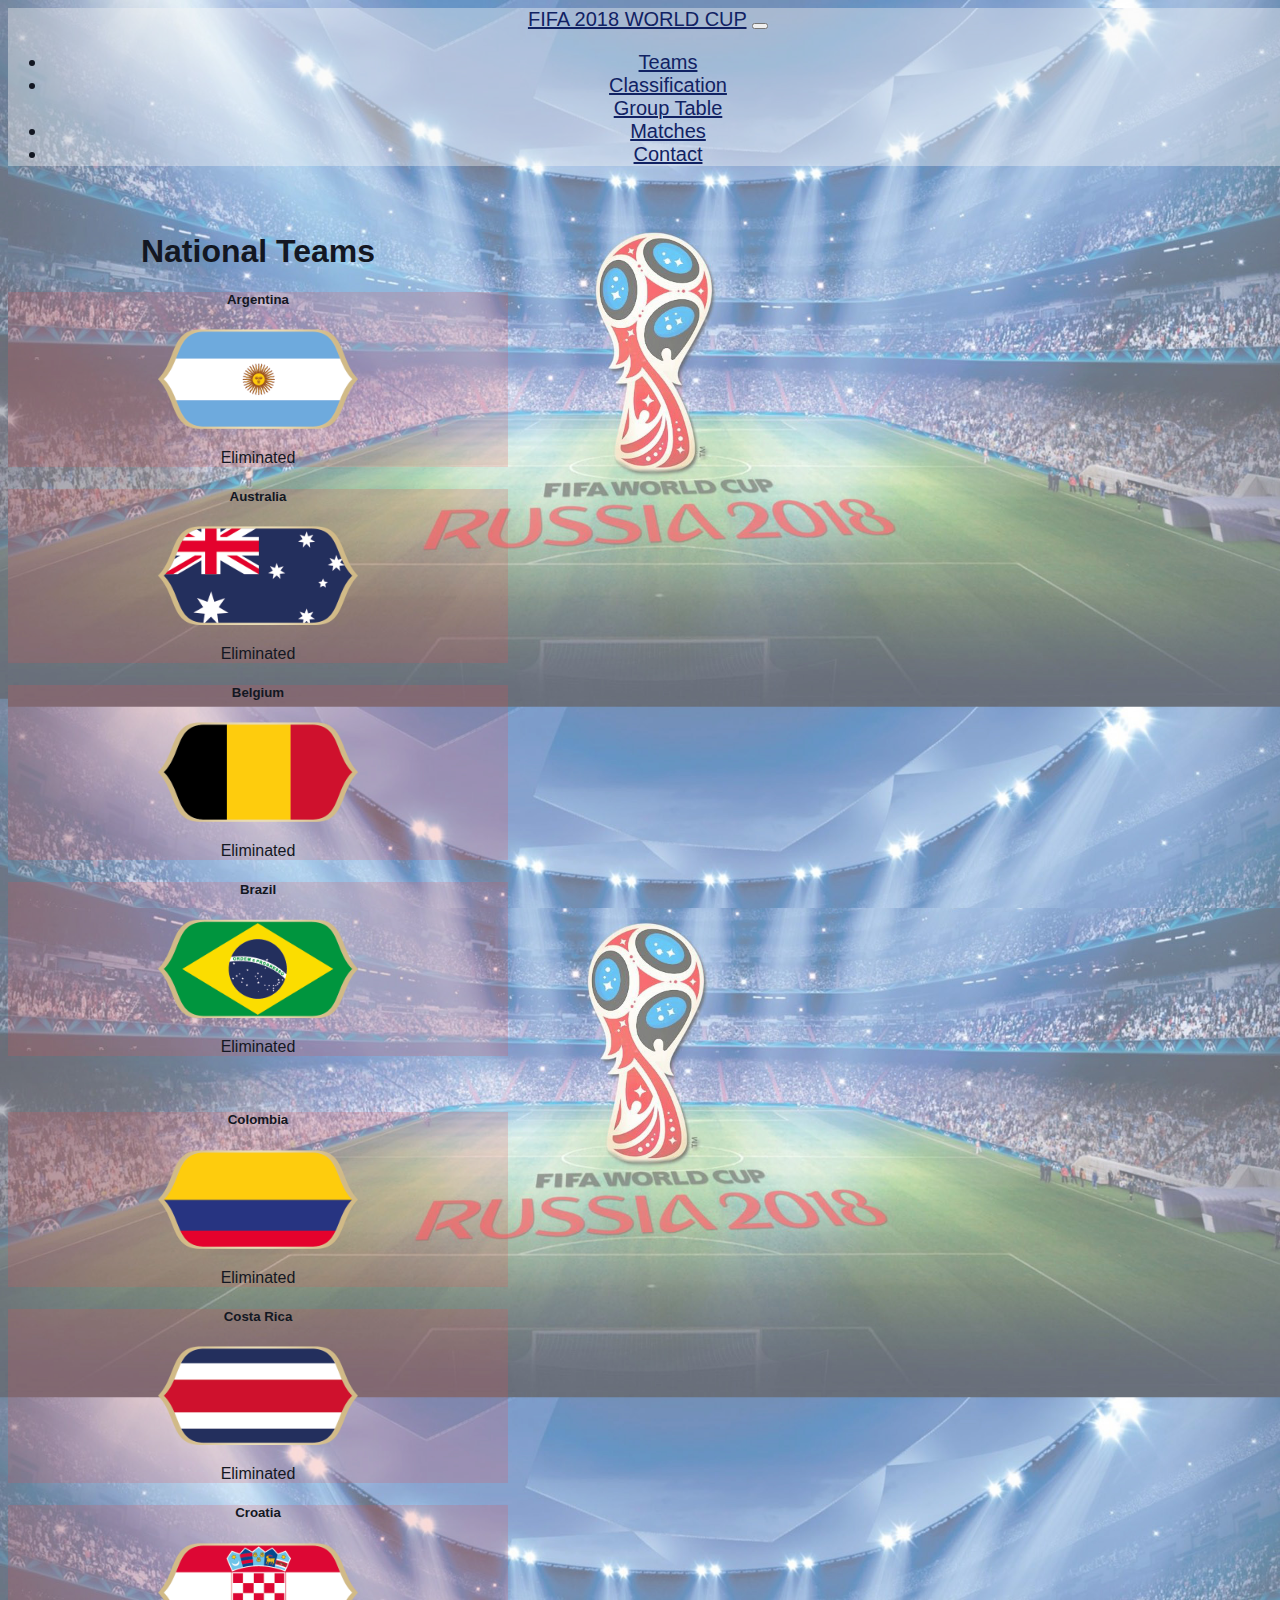
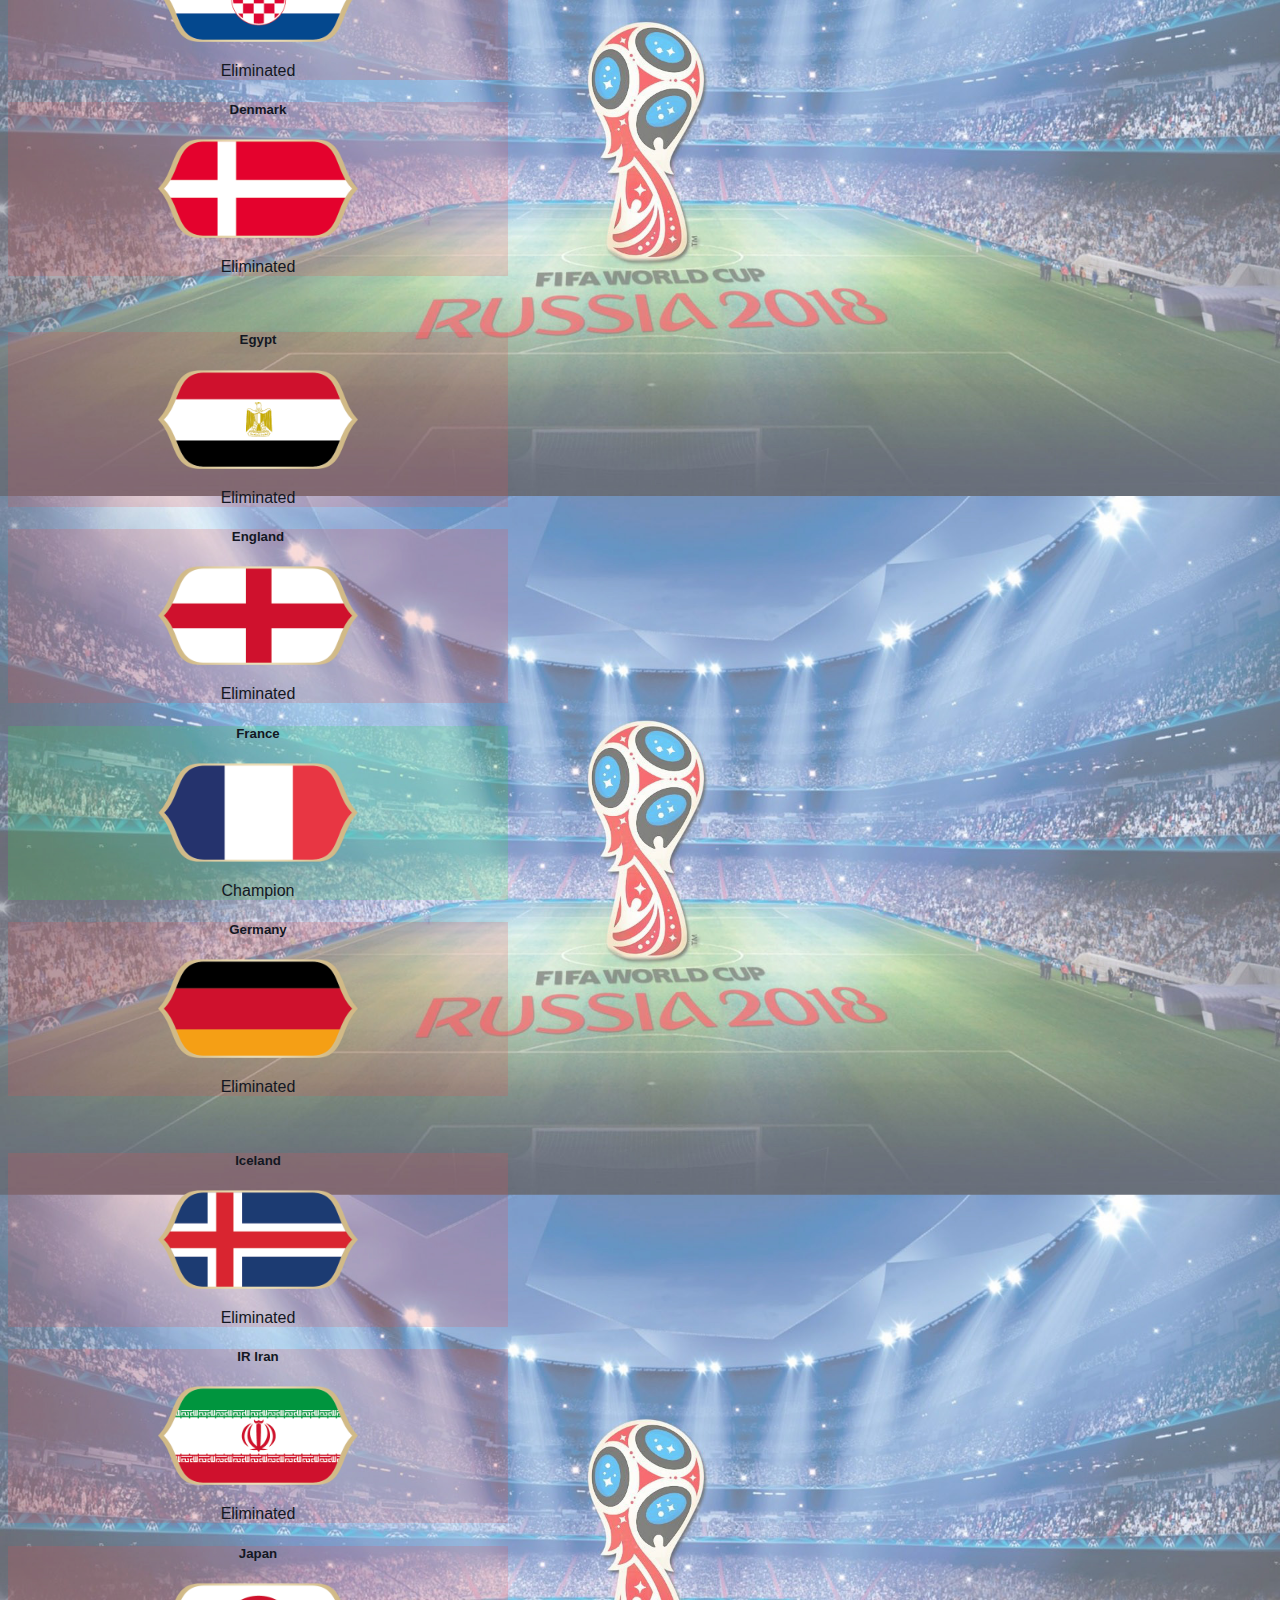
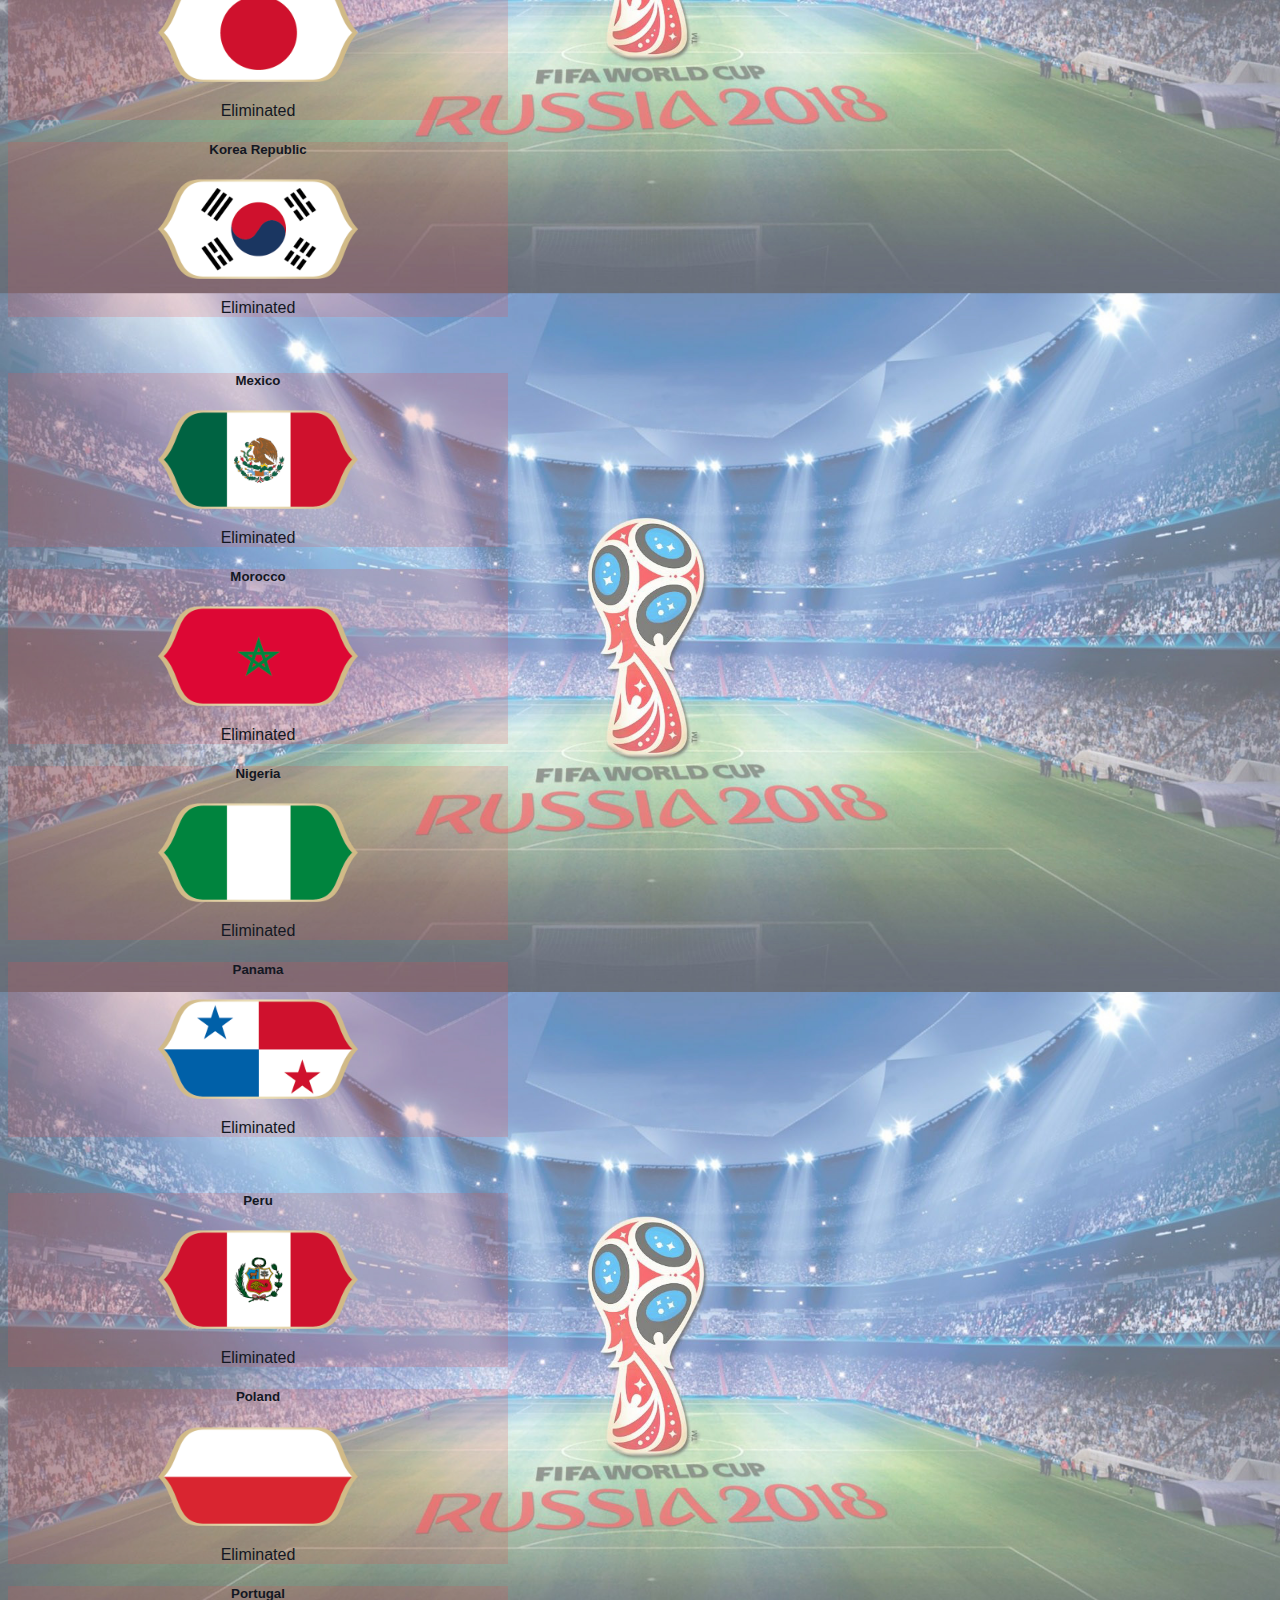
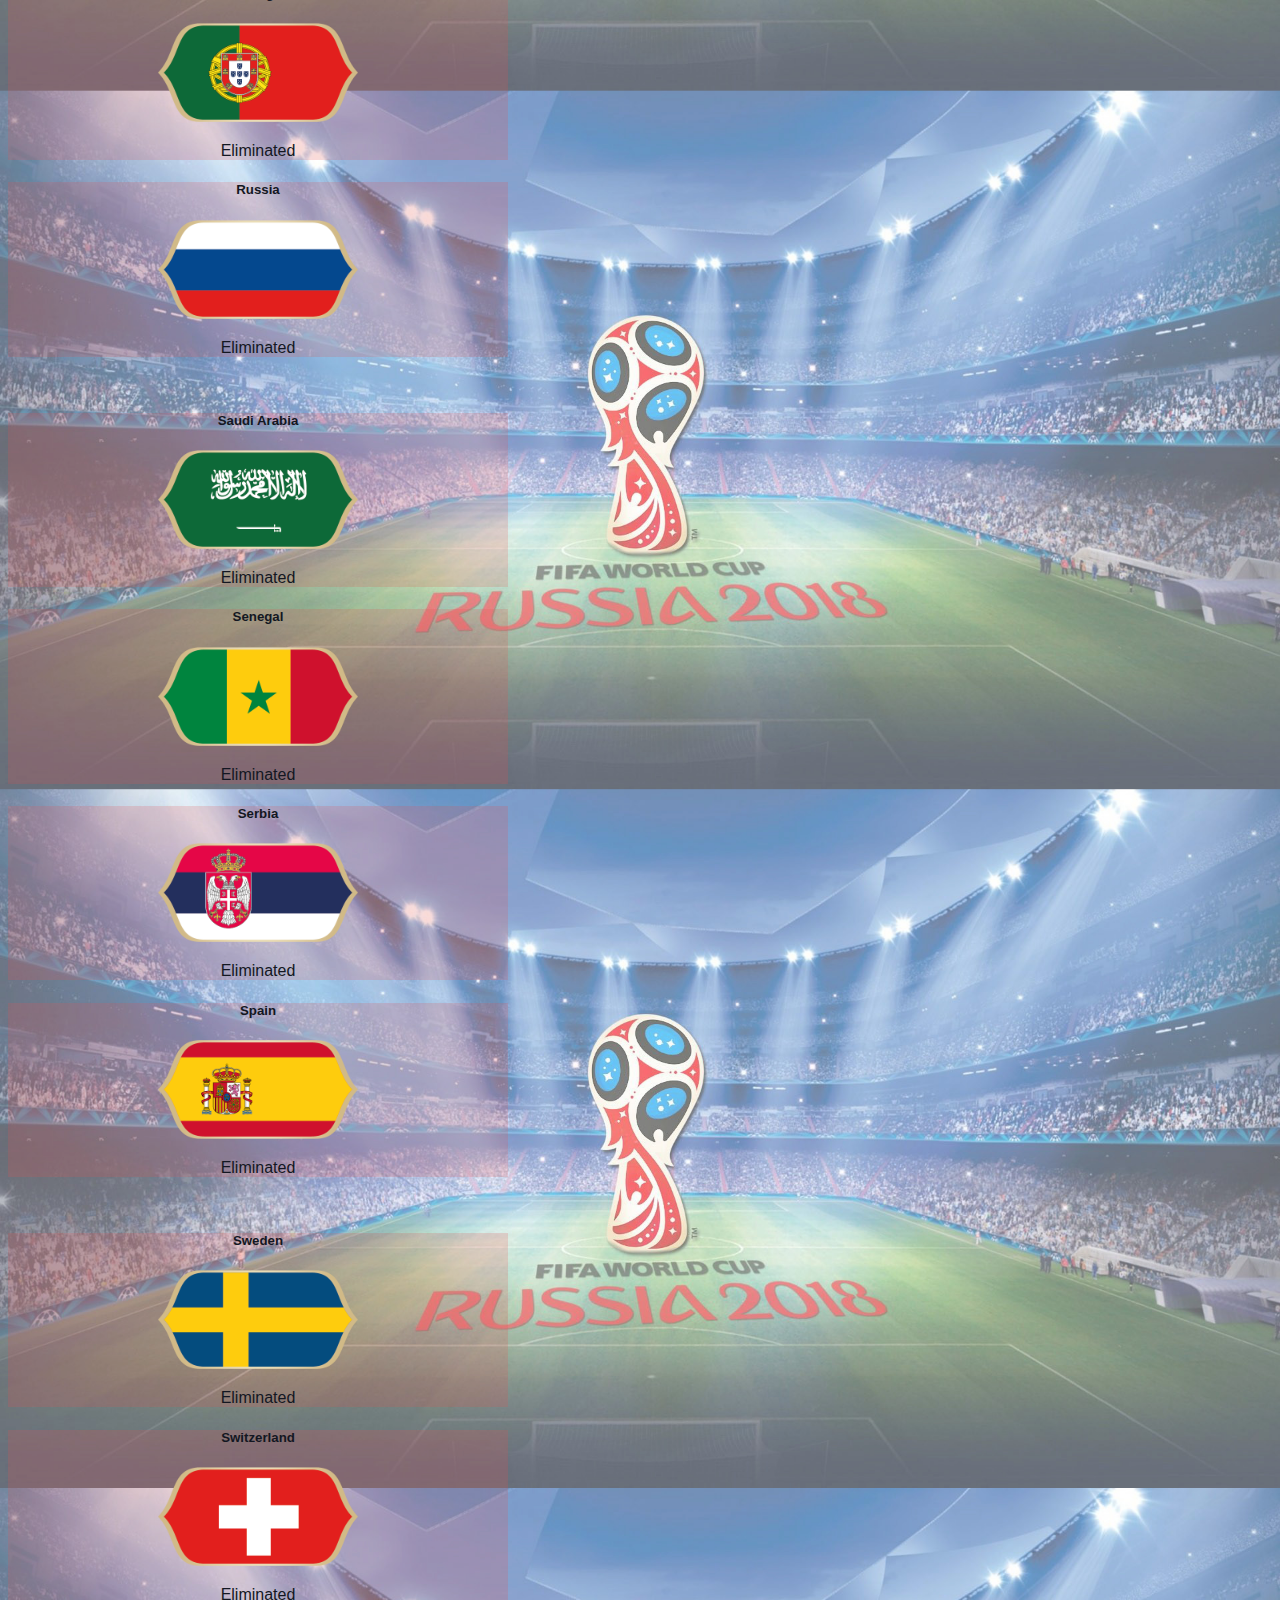
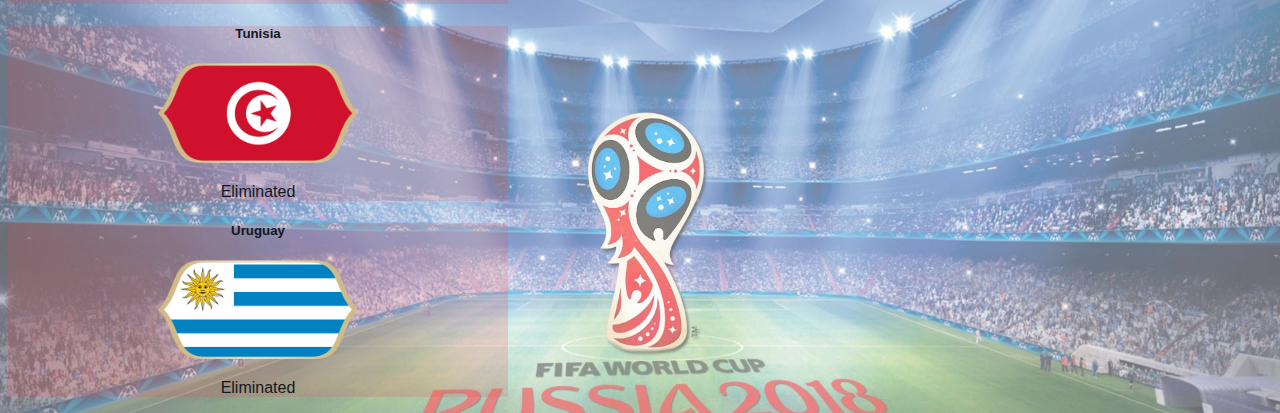
<file: teams.html>
<!DOCTYPE html>
<html>
<head>

	<meta name="viewport" content="width=device-width, initial-scale=1, shrink-to-fit=no">

    <!-- Bootstrap CSS -->
    <link rel="stylesheet" href="https://stackpath.bootstrapcdn.com/bootstrap/4.1.1/css/bootstrap.min.css" integrity="sha384-WskhaSGFgHYWDcbwN70/dfYBj47jz9qbsMId/iRN3ewGhXQFZCSftd1LZCfmhktB" crossorigin="anonymous">

	<title>Teams</title>
	<link rel="stylesheet" href="css/main.css">

	<script>
		window.onload = function () {
			var x = document.querySelectorAll(".eliminated .p-eliminat");
			for (i = 0; i < x.length; i++) {
				x[i].innerHTML = "Eliminated";
			}
			var x = document.querySelectorAll(".alive .p-eliminat");
			for (i = 0; i < x.length; i++) {
				x[i].innerHTML = "Champion";
			}
		}
	</script>

</head>

<nav class="navbar navbar-expand-lg navbar-light bg-light">
  <a class="navbar-brand" href="index.html">FIFA 2018 WORLD CUP</a>
  <button class="navbar-toggler" type="button" data-toggle="collapse" data-target="#navbarNavDropdown" aria-controls="navbarNavDropdown" aria-expanded="false" aria-label="Toggle navigation">
    <span class="navbar-toggler-icon"></span>
  </button>
  <div class="collapse navbar-collapse" id="navbarNavDropdown">
    <ul class="navbar-nav">
      <li class="nav-item">
        <a class="nav-link" href="teams.html">Teams</a>
      </li>
	  <li class="nav-item dropdown">
        <a class="nav-link dropdown-toggle" href="#" id="navbarDropdownMenuLink" data-toggle="dropdown" aria-haspopup="true" aria-expanded="false">
          Classification
        </a>
        <div class="dropdown-menu" aria-labelledby="navbarDropdownMenuLink">
          <a class="dropdown-item" href="classification.html#group">Group Table</a>
        </div>
      </li>
	  <li class="nav-item">
        <a class="nav-link" href="matches.html">Matches</a>
      </li>
	  <li class="nav-item">
        <a class="nav-link" href="contact.html">Contact</a>
      </li>
    </ul>
  </div>
</nav>

<body>
	<div id="teams">
		<h1>National Teams</h1>
		<div class="row">
		  <div class="col-sm-3">
		    <div class="eliminated card">
		      <div class="card-body">
		        <h5 class="card-title">Argentina</h5>
				<img class="banderes" src="images/flags/arg.png" alt="arg">
				<p class="p-eliminat"></p>
		      </div>
		    </div>
		  </div>
		  <div class="col-sm-3">
		    <div class="eliminated card">
		      <div class="card-body">
		        <h5 class="card-title">Australia</h5>
				<img class="banderes" src="images/flags/aus.png" alt="arg">
				<p class="p-eliminat"></p>
		      </div>
		    </div>
		  </div>
		  <div class="col-sm-3">
		    <div class="eliminated card">
		      <div class="card-body">
		        <h5 class="card-title">Belgium</h5>
				<img class="banderes" src="images/flags/bel.png" alt="arg">
				<p class="p-eliminat"></p>
		      </div>
		    </div>
		  </div>
		  <div class="col-sm-3">
		    <div class="eliminated card">
		      <div class="card-body">
		        <h5 class="card-title">Brazil</h5>
				<img class="banderes" src="images/flags/bra.png" alt="arg">
				<p class="p-eliminat"></p>
		      </div>
		    </div>
		  </div>
	  	</div>
		<br>
		<div class="row">
		  <div class="col-sm-3">
		    <div class="eliminated card">
		      <div class="card-body">
		        <h5 class="card-title">Colombia</h5>
				<img class="banderes" src="images/flags/col.png" alt="arg">
				<p class="p-eliminat"></p>
		      </div>
		    </div>
		  </div>
		  <div class="col-sm-3">
		    <div class="eliminated card">
		      <div class="card-body">
		        <h5 class="card-title">Costa Rica</h5>
				<img class="banderes" src="images/flags/crc.png" alt="arg">
				<p class="p-eliminat"></p>
		      </div>
		    </div>
		  </div>
		  <div class="col-sm-3">
		    <div class="eliminated card">
		      <div class="card-body">
		        <h5 class="card-title">Croatia</h5>
				<img class="banderes" src="images/flags/cro.png" alt="arg">
				<p class="p-eliminat"></p>
		      </div>
		    </div>
		  </div>
		  <div class="col-sm-3">
		    <div class="eliminated card">
		      <div class="card-body">
		        <h5 class="card-title">Denmark</h5>
				<img class="banderes" src="images/flags/den.png" alt="arg">
				<p class="p-eliminat"></p>
		      </div>
		    </div>
		  </div>
	  	</div>
		<br>
		<div class="row">
		  <div class="col-sm-3">
		    <div class="eliminated card">
		      <div class="card-body">
		        <h5 class="card-title">Egypt</h5>
				<img class="banderes" src="images/flags/egy.png" alt="arg">
				<p class="p-eliminat"></p>
		      </div>
		    </div>
		  </div>
		  <div class="col-sm-3">
		    <div class="eliminated card">
		      <div class="card-body">
		        <h5 class="card-title">England</h5>
				<img class="banderes" src="images/flags/eng.png" alt="arg">
				<p class="p-eliminat"></p>
		      </div>
		    </div>
		  </div>
		  <div class="col-sm-3">
		    <div class="alive card">
		      <div class="card-body">
		        <h5 class="card-title">France</h5>
				<img class="banderes" src="images/flags/fra.png" alt="arg">
				<p class="p-eliminat"></p>
		      </div>
		    </div>
		  </div>
		  <div class="col-sm-3">
		    <div class="eliminated card">
		      <div class="card-body">
		        <h5 class="card-title">Germany</h5>
				<img class="banderes" src="images/flags/ger.png" alt="arg">
				<p class="p-eliminat"></p>
		      </div>
		    </div>
		  </div>
	  	</div>
		<br>
		<div class="row">
		  <div class="col-sm-3">
		    <div class="eliminated card">
		      <div class="card-body">
		        <h5 class="card-title">Iceland</h5>
				<img class="banderes" src="images/flags/isl.png" alt="arg">
				<p class="p-eliminat"></p>
		      </div>
		    </div>
		  </div>
		  <div class="col-sm-3">
		    <div class="eliminated card">
		      <div class="card-body">
		        <h5 class="card-title">IR Iran</h5>
				<img class="banderes" src="images/flags/irn.png" alt="arg">
				<p class="p-eliminat"></p>
		      </div>
		    </div>
		  </div>
		  <div class="col-sm-3">
		    <div class="eliminated card">
		      <div class="card-body">
		        <h5 class="card-title">Japan</h5>
				<img class="banderes" src="images/flags/jpn.png" alt="arg">
				<p class="p-eliminat"></p>
		      </div>
		    </div>
		  </div>
		  <div class="col-sm-3">
		    <div class="eliminated card">
		      <div class="card-body">
		        <h5 class="card-title">Korea Republic</h5>
				<img class="banderes" src="images/flags/kor.png" alt="arg">
				<p class="p-eliminat"></p>
		      </div>
		    </div>
		  </div>
	  	</div>
		<br>
		<div class="row">
		  <div class="col-sm-3">
		    <div class="eliminated card">
		      <div class="card-body">
		        <h5 class="card-title">Mexico</h5>
				<img class="banderes" src="images/flags/mex.png" alt="arg">
				<p class="p-eliminat"></p>
		      </div>
		    </div>
		  </div>
		  <div class="col-sm-3">
		    <div class="eliminated card">
		      <div class="card-body">
		        <h5 class="card-title">Morocco</h5>
				<img class="banderes" src="images/flags/mar.png" alt="arg">
				<p class="p-eliminat"></p>
		      </div>
		    </div>
		  </div>
		  <div class="col-sm-3">
		    <div class="eliminated card">
		      <div class="card-body">
		        <h5 class="card-title">Nigeria</h5>
				<img class="banderes" src="images/flags/nga.png" alt="arg">
				<p class="p-eliminat"></p>
		      </div>
		    </div>
		  </div>
		  <div class="col-sm-3">
		    <div class="eliminated card">
		      <div class="card-body">
		        <h5 class="card-title">Panama</h5>
				<img class="banderes" src="images/flags/pan.png" alt="arg">
				<p class="p-eliminat"></p>
		      </div>
		    </div>
		  </div>
	  	</div>
		<br>
		<div class="row">
		  <div class="col-sm-3">
		    <div class="eliminated card">
		      <div class="card-body">
		        <h5 class="card-title">Peru</h5>
				<img class="banderes" src="images/flags/per.png" alt="arg">
				<p class="p-eliminat"></p>
		      </div>
		    </div>
		  </div>
		  <div class="col-sm-3">
		    <div class="eliminated card">
		      <div class="card-body">
		        <h5 class="card-title">Poland</h5>
				<img class="banderes" src="images/flags/pol.png" alt="arg">
				<p class="p-eliminat"></p>
		      </div>
		    </div>
		  </div>
		  <div class="col-sm-3">
		    <div class="eliminated card">
		      <div class="card-body">
		        <h5 class="card-title">Portugal</h5>
				<img class="banderes" src="images/flags/por.png" alt="arg">
				<p class="p-eliminat"></p>
		      </div>
		    </div>
		  </div>
		  <div class="col-sm-3">
		    <div class="eliminated card">
		      <div class="card-body">
		        <h5 class="card-title">Russia</h5>
				<img class="banderes" src="images/flags/rus.png" alt="arg">
				<p class="p-eliminat"></p>
		      </div>
		    </div>
		  </div>
	  	</div>
		<br>
		<div class="row">
		  <div class="col-sm-3">
		    <div class="eliminated card">
		      <div class="card-body">
		        <h5 class="card-title">Saudi Arabia</h5>
				<img class="banderes" src="images/flags/ksa.png" alt="arg">
				<p class="p-eliminat"></p>
		      </div>
		    </div>
		  </div>
		  <div class="col-sm-3">
		    <div class="eliminated card">
		      <div class="card-body">
		        <h5 class="card-title">Senegal</h5>
				<img class="banderes" src="images/flags/sen.png" alt="arg">
				<p class="p-eliminat"></p>
		      </div>
		    </div>
		  </div>
		  <div class="col-sm-3">
		    <div class="eliminated card">
		      <div class="card-body">
		        <h5 class="card-title">Serbia</h5>
				<img class="banderes" src="images/flags/srb.png" alt="arg">
				<p class="p-eliminat"></p>
		      </div>
		    </div>
		  </div>
		  <div class="col-sm-3">
		    <div class="eliminated card">
		      <div class="card-body">
		        <h5 class="card-title">Spain</h5>
				<img class="banderes" src="images/flags/esp.png" alt="arg">
				<p class="p-eliminat"></p>
		      </div>
		    </div>
		  </div>
	  	</div>
		<br>
		<div class="row">
		  <div class="col-sm-3">
		    <div class="eliminated card">
		      <div class="card-body">
		        <h5 class="card-title">Sweden</h5>
				<img class="banderes" src="images/flags/swe.png" alt="arg">
				<p class="p-eliminat"></p>
		      </div>
		    </div>
		  </div>
		  <div class="col-sm-3">
		    <div class="eliminated card">
		      <div class="card-body">
		        <h5 class="card-title">Switzerland</h5>
				<img class="banderes" src="images/flags/sui.png" alt="arg">
				<p class="p-eliminat"></p>
		      </div>
		    </div>
		  </div>
		  <div class="col-sm-3">
		    <div class="eliminated card">
		      <div class="card-body">
		        <h5 class="card-title">Tunisia</h5>
				<img class="banderes" src="images/flags/tun.png" alt="arg">
				<p class="p-eliminat"></p>
		      </div>
		    </div>
		  </div>
		  <div class="col-sm-3">
		    <div class="eliminated card">
		      <div class="card-body">
		        <h5 class="card-title">Uruguay</h5>
				<img class="banderes" src="images/flags/uru.png" alt="arg">
				<p class="p-eliminat"></p>
		      </div>
		    </div>
		  </div>
	  	</div>
	</div>




  <!-- Optional JavaScript -->
  <!-- jQuery first, then Popper.js, then Bootstrap JS -->
  <script src="https://code.jquery.com/jquery-3.3.1.slim.min.js" integrity="sha384-q8i/X+965DzO0rT7abK41JStQIAqVgRVzpbzo5smXKp4YfRvH+8abtTE1Pi6jizo" crossorigin="anonymous"></script>
  <script src="https://cdnjs.cloudflare.com/ajax/libs/popper.js/1.14.3/umd/popper.min.js" integrity="sha384-ZMP7rVo3mIykV+2+9J3UJ46jBk0WLaUAdn689aCwoqbBJiSnjAK/l8WvCWPIPm49" crossorigin="anonymous"></script>
  <script src="https://stackpath.bootstrapcdn.com/bootstrap/4.1.1/js/bootstrap.min.js" integrity="sha384-smHYKdLADwkXOn1EmN1qk/HfnUcbVRZyYmZ4qpPea6sjB/pTJ0euyQp0Mk8ck+5T" crossorigin="anonymous"></script>
</body>
</html>
</file>
<file: css/main.css>
html, body {
    background-image: url("../images/background.jpg");
    background-size:100%;
    height: 100%;
    width: 100%;
    background-color: #dbeeff;
    color: #131722;
    font-family: "Lucida Sans Unicode", "Lucida Grande", sans-serif;
    text-align: center;
}

nav {
    font-family: "Lucida Sans Unicode", "Lucida Grande", sans-serif;
    font-size: 20px;
    color: ##
}

a {
    color: #112263;
}

.footer {
    position: fixed;
    left: 0;
    bottom: 0;
    width: 100%;
    height: 20px;
    font-size: 15px;
    background-color: #b2b2b2;
    color: black;
    text-align: center;
}

.banderes {
    width: 40%;
    height: 40%;
}

.bandera-petita {
    width: 40%;
    height: 20%;
}

.alive {background-color: rgba(52, 222, 82, 0.2);}
.eliminated { background-color: rgba(230, 78, 82, 0.2);}

#grupA,#grupB,#grupC,#grupD,#grupE,#grupF,#grupG,#grupH {
    margin-left: 33%;
}

.bg-light {
    background-color: rgba(245, 245, 245, 0.4) !important;
}

#group-table {
    position: absolute;
    margin-top: 2%;
}

#noticies {
    position: absolute;
    margin-top: 2%;
}

#teams {
    position: absolute;
    margin-top: 2%;
}

#formulari-contacte {
    width: 80%;
    height: 100%;
    margin: auto;
}

#container{
	width: 100%;
	margin: 0 auto;
	height: 100%;
	margin-top: 100px;
    margin-left: 80px;

}

#container > div{
	position: relative;
	float: left;
	margin: 10px 10px 0 0;
}

#container > div > img{
	display: block;
	transform: translateZ(0);
	transition: transform .5s;
}

#container > div:hover{
	z-index: 1;
}

#container > div:hover > img{
	transform: scale(2,2);
	transition: transform .7s;
}
</file>
